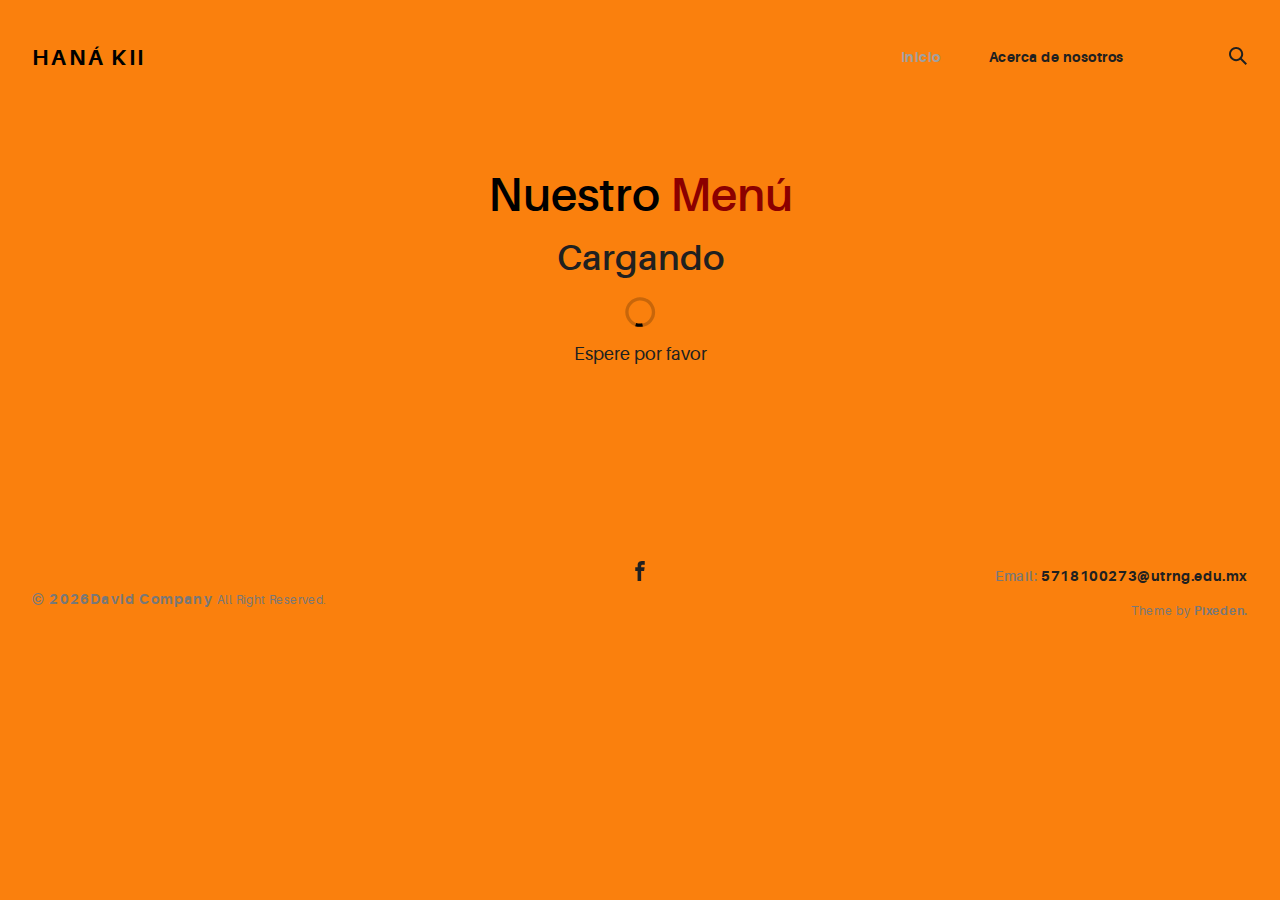
<file: docs/index.html>
<!doctype html>
<html lang="en">
<head>
  <meta charset="utf-8">
  <title>Haná Kii</title>
  
  <meta name="viewport" content="width=device-width, initial-scale=1">

  <link rel="icon" type="image/svg+xml" href="assets/img/favicon.ico">
  <link rel="stylesheet" href="assets/css/aurora-pack.min.css">
  <link rel="stylesheet" href="assets/css/aurora-theme-base.min.css">
  <link rel="stylesheet" href="assets/css/urku.css">

<link rel="stylesheet" href="styles.7f26de79d04d19362d82.css"></head>
<body class="top-fixed ">
  <app-root></app-root>

  <script src="assets/js/svg4everybody.min.js"></script>
  <script>svg4everybody();</script>
 
<script src="runtime-es2015.c5fa8325f89fc516600b.js" type="module"></script><script src="runtime-es5.c5fa8325f89fc516600b.js" nomodule defer></script><script src="polyfills-es5.3e8196928d184a6e5319.js" nomodule defer></script><script src="polyfills-es2015.5b10b8fd823b6392f1fd.js" type="module"></script><script src="main-es2015.a22275b0b8d41f3b7ac4.js" type="module"></script><script src="main-es5.a22275b0b8d41f3b7ac4.js" nomodule defer></script></body>
</html>
</file>
<file: docs/assets/css/urku.css>
@charset "UTF-8";
body {
  margin: 0;
}

.rk-container {
  margin-right: auto;
  margin-left: auto;
  padding-left: .25rem;
  padding-right: .25rem;
}
@media (min-width: 40em) {
  .rk-container {
    max-width: 88.88889em;
    width: 95vw;
  }
  .rk-container--inner {
    max-width: 68.88889em;
    width: 82vw;
  }
}
.rk-container--full {
  max-width: 100%;
  padding-left: 0;
  padding-right: 0;
  width: 100%;
}
@media (min-width: 64em) {
  .rk-container {
    padding-left: 0;
    padding-right: 0;
  }
}

.rk-main {
  z-index: 1;
  position: static;
}
.top-fixed .rk-main {
  padding-top: 8.5rem;
}
@media (min-width: 64em) {
  .rk-main {
    position: relative;
  }
}

.rk-header {
  background-color:  #FA800D;
  z-index: 5;
  height: 150px;
}
.top-fixed .rk-header {
  position: fixed;
}

.rk-topbar {
  -webkit-box-align: start;
  -webkit-align-items: flex-start;
  -ms-flex-align: start;
          align-items: flex-start;
  display: -webkit-box;
  display: -webkit-flex;
  display: -ms-flexbox;
  display:         flex;
  -webkit-flex-wrap: wrap;
      -ms-flex-wrap: wrap;
          flex-wrap: wrap;
  -webkit-box-pack: justify;
  -webkit-justify-content: space-between;
  -ms-flex-pack: justify;
          justify-content: space-between;
  padding-bottom: 3.3rem;
  padding-top: 2.8rem;
}
@media (min-width: 64em) {
  .rk-topbar {
    padding-bottom: 0;
  }
}

.rk-logo {
  -webkit-box-flex: 0;
  -webkit-flex: 0 0 100%;
      -ms-flex: 0 0 100%;
          flex: 0 0 100%;
  font-size: 1.375rem;
  font-weight: 700;
  letter-spacing: 2.25px;
  text-align: center;
  text-transform: uppercase;
  width: 20%;
}
.rk-logo sup {
  font-size: .5625rem;
  position: relative;
  top: -1px;
}
@media (min-width: 64em) {
  .rk-logo {
    -webkit-box-flex: 1;
    -webkit-flex: 1;
        -ms-flex: 1;
            flex: 1;
    text-align: left;
  }
}

.rk-search {
  -webkit-align-self: flex-start;
  -ms-flex-item-align: start;
          align-self: flex-start;
  margin-bottom: 3.4rem;
  margin-left: 7.7rem;
  padding-top: .16rem;
  position: relative;
}
.rk-search label,
.rk-search input {
  display: inline-block;
  vertical-align: middle;
}
.rk-search label {
  cursor: pointer;
  height: 1.875rem;
  left: -1.5rem;
  padding-bottom: .67em;
  padding-top: 0;
  position: absolute;
  top: 0;
  -webkit-transition: color .3s;
          transition: color .3s;
  width: 1.875rem;
  z-index: 20;
}
.rk-search svg {
  height: 100%;
  width: 100%;
}
.rk-search input {
  background-color: transparent;
  border: 0;
  font-size: .875rem;
  opacity: 0;
  outline: 0;
  padding: 0;
  padding-bottom: .3em;
  -webkit-transition: .3s;
          transition: .3s;
  z-index: 10;
  width: 1px;
}
.rk-search input:focus {
  opacity: 1;
  padding-left: .5rem;
  width: 100px;
}
.rk-search input:focus + label {
  color: #a0a0a0;
}

.rk-navmobile {
  position: relative;
}

.rk-mobile-menu {
  display: none;
}
.rk-mobile-menu + label {
  cursor: pointer;
  display: inline-block;
  height: 24px;
  left: 2.5vw;
  position: absolute;
  top: 2.7rem;
  width: 16px;
  z-index: 300;
}
.rk-mobile-menu + label svg {
  height: 4px;
  width: 20px;
  margin: 0;
  display: block;
  margin-bottom: 3px;
  -webkit-transition: .3s;
          transition: .3s;
}
.rk-mobile-menu + label svg:nth-of-type(1) {
  -webkit-transform-origin: center left;
      -ms-transform-origin: center left;
          transform-origin: center left;
}
.rk-mobile-menu + label svg:nth-of-type(3) {
  -webkit-transform-origin: center left;
      -ms-transform-origin: center left;
          transform-origin: center left;
}
@media (min-width: 64em) {
  .rk-mobile-menu + label {
    display: none;
  }
}
.rk-mobile-menu:checked + label,
.rk-mobile-menu + label:hover {
  color: #a0a0a0;
}
.rk-mobile-menu:checked + label svg:nth-of-type(1) {
  -webkit-transform: rotate(45deg);
      -ms-transform: rotate(45deg);
          transform: rotate(45deg);
}
.rk-mobile-menu:checked + label svg:nth-of-type(2) {
  -webkit-transform: translateX(-100%);
      -ms-transform: translateX(-100%);
          transform: translateX(-100%);
  opacity: 0;
}
.rk-mobile-menu:checked + label svg:nth-of-type(3) {
  -webkit-transform: rotate(-45deg);
      -ms-transform: rotate(-45deg);
          transform: rotate(-45deg);
}

.rk-footer {
  margin-top: 10.5rem;
  margin-bottom: 2rem;
}

.rk-footer__text {
 color: #787878;
  font-size: .75rem;
  margin-bottom: .875rem;
}
.rk-footer__text span {
  font-size: .875rem;
}

.rk-footer__copy {
  letter-spacing: .4px;
}
.rk-footer__copy span {
  letter-spacing: 1.2px;
}

.rk-footer__contact {
  display: inline-block;
  letter-spacing: .6px;
}

.rk-footer__by {
  letter-spacing: .7px;
}

.rk-social-btn {
  background: none;
  border: 0;
  display: inline-block;
  height: 20px;
  margin-left: 1rem;
  margin-right: 1rem;
  width: 20px;
}
.rk-social-btn:first-child {
  margin-left: 0;
}
.rk-social-btn:last-child {
  margin-right: 0;
}
.rk-social-btn svg {
  height: 100%;
  width: 100%;
}

.rk-layout-ctrl-cont {
  position: absolute;
  text-align: right;
  top: 2.65rem;
  padding-right: 2.5rem;
}
.top-fixed .rk-layout-ctrl-cont {
  position: fixed;
  z-index: 401;
}
.top-fixed .rk-layout-ctrl-cont:first-of-type {
  top: 2.65rem;
}
@media (min-width: 64em) {
  .rk-layout-ctrl-cont {
    padding-right: 0;
    top: 2.25rem;
  }
  .rk-layout-ctrl-cont:first-of-type {
    top: 0;
  }
  .top-fixed .rk-layout-ctrl-cont {
    top: 10.7625rem;
    z-index: -1;
  }
  .top-fixed .rk-layout-ctrl-cont:first-of-type {
    top: 8.5rem;
  }
}

.rk-layout-ctrl {
  cursor: pointer;
  display: none;
  float: right;
  clear: both;
  height: 28px;
  opacity: 0;
  padding-right: .09rem;
  padding-top: 0;
  -webkit-transition: color .3s;
          transition: color .3s;
  width: 20px;
  z-index: 401;
  position: absolute;
}
.rk-layout-ctrl:hover {
  color: #a0a0a0;
}
.rk-layout-ctrl svg {
  height: 100%;
  width: 100%;
}
@media (min-width: 40em) {
  .rk-layout-ctrl {
    display: inline-block;
  }
}
@media (min-width: 64em) {
  .rk-layout-ctrl {
    opacity: 1;
    position: static;
  }
}

.layout-ctrl-input {
  display: none;
}
.layout-ctrl-input:checked + .rk-layout-ctrl-cont label {
  display: none;
  color: #a0a0a0;
}
@media (min-width: 64em) {
  .layout-ctrl-input:checked + .rk-layout-ctrl-cont label {
    display: block;
  }
}

.rk-layout-ctrl-mobile {
  color: #a0a0a0;
  height: 19px;
  position: absolute;
  right: 40px;
  top: 46px;
  width: 19px;
  z-index: 400;
}
.top-fixed .rk-layout-ctrl-mobile {
  position: fixed;
}
.rk-layout-ctrl-mobile svg {
  -webkit-transition: -webkit-transform 250ms;
          transition:         transform 250ms;
  position: absolute;
  width: 48%;
}
.rk-layout-ctrl-mobile svg:nth-child(1),
.rk-layout-ctrl-mobile svg:nth-child(2) {
  top: 0;
  -webkit-transform-origin: top center;
      -ms-transform-origin: top center;
          transform-origin: top center;
}
.rk-layout-ctrl-mobile svg:nth-child(1),
.rk-layout-ctrl-mobile svg:nth-child(3) {
  left: 0;
}
.rk-layout-ctrl-mobile svg:nth-child(2),
.rk-layout-ctrl-mobile svg:nth-child(4) {
  right: 0;
}
.rk-layout-ctrl-mobile svg:nth-child(3),
.rk-layout-ctrl-mobile svg:nth-child(4) {
  bottom: 0;
  -webkit-transform-origin: bottom center;
      -ms-transform-origin: bottom center;
          transform-origin: bottom center;
}
.rk-layout-ctrl-mobile svg:nth-child(1),
.rk-layout-ctrl-mobile svg:nth-child(4) {
  -webkit-transform: scaleY(1.3);
      -ms-transform: scaleY(1.3);
          transform: scaleY(1.3);
}
.rk-layout-ctrl-mobile svg:nth-child(2),
.rk-layout-ctrl-mobile svg:nth-child(3) {
  -webkit-transform: scaleY(.7);
      -ms-transform: scaleY(.7);
          transform: scaleY(.7);
}
.rk-layout-ctrl-mobile.layout-blog svg:nth-child(1),
.rk-layout-ctrl-mobile.layout-blog svg:nth-child(3) {
  -webkit-transform: scaleX(1.3);
      -ms-transform: scaleX(1.3);
          transform: scaleX(1.3);
  -webkit-transform-origin: left center;
      -ms-transform-origin: left center;
          transform-origin: left center;
}
.rk-layout-ctrl-mobile.layout-blog svg:nth-child(2),
.rk-layout-ctrl-mobile.layout-blog svg:nth-child(4) {
  -webkit-transform: scaleX(1.3);
      -ms-transform: scaleX(1.3);
          transform: scaleX(1.3);
  -webkit-transform-origin: right center;
      -ms-transform-origin: right center;
          transform-origin: right center;
}
#layout-grid:checked ~ .rk-layout-ctrl-mobile svg {
  -webkit-transform: scale(1);
      -ms-transform: scale(1);
          transform: scale(1);
}
@media (max-width: 40em) {
  .rk-layout-ctrl-mobile {
    display: none;
  }
}
@media (min-width: 64em) {
  .rk-layout-ctrl-mobile {
    display: none;
  }
}

.rk-portfolio__items {
  margin-top: -4px;
}
@media (min-width: 40em) {
  .rk-portfolio__items {
    display: -webkit-box;
    display: -webkit-flex;
    display: -ms-flexbox;
    display:         flex;
    -webkit-flex-wrap: wrap;
        -ms-flex-wrap: wrap;
            flex-wrap: wrap;
    margin-left: -4px;
    margin-right: -4px;
  }
}

.rk-item {
  display: block;
  margin: 0;
  margin-bottom: .5rem;
  position: relative;
}
.rk-item.ae-masonry__item {
  display: inline-block;
  margin-bottom: 0;
}
.rk-item img {
  display: block;
  width: 100%;
}
.rk-item:hover .item-meta {
  opacity: 1;
  visibility: visible;
}
.rk-item--flex {
  background-position: center center;
  background-repeat: no-repeat;
  background-size: cover;
  border-color: white;
  border-width: 4px;
  border-style: solid;
  -webkit-box-flex: 1;
  -webkit-flex: 1;
      -ms-flex: 1;
          flex: 1;
  margin-bottom: 0;
  overflow: hidden;
}
.rk-item--flex:after {
  display: none;
}
.rk-item--flex:before {
  content: "";
  display: block;
  padding-top: 100%;
}
.rk-item--flex:hover {
  background-color: #000;
  background-blend-mode: luminosity;
}
@media (min-width: 40em) {
  .rk-item {
    border-width: 4px;
  }
}

.post-img {
  background-position: center center;
  background-repeat: no-repeat;
  background-size: cover;
  display: block;
  position: relative;
}
.post-img:before {
  content: "";
  display: block;
  padding-top: 100%;
}
.post-img:hover {
  background-color: #000;
  background-blend-mode: luminosity;
}
.post-img:hover .item-meta {
  opacity: 1;
  visibility: visible;
}

.item-meta {
  -webkit-box-align: center;
  -webkit-align-items: center;
  -ms-flex-align: center;
          align-items: center;
  background-color: rgba(255, 255, 255, .75);
  bottom: 0;
  color: #202020;
  display: -webkit-box;
  display: -webkit-flex;
  display: -ms-flexbox;
  display:         flex;
  -webkit-box-orient: vertical;
  -webkit-box-direction: normal;
  -webkit-flex-direction: column;
      -ms-flex-direction: column;
          flex-direction: column;
  font-size: .67rem;
  -webkit-box-pack: center;
  -webkit-justify-content: center;
  -ms-flex-pack: center;
          justify-content: center;
  left: 0;
  margin: auto;
  opacity: 0;
  padding: 2%;
  position: absolute;
  right: 0;
  text-align: center;
  -webkit-transition: opacity .5s;
          transition: opacity .5s;
  top: 0;
}
.item-meta h2 {
  font-size: 2.25em;
  font-weight: 700;
}
.item-meta p {
  font-size: 1.5em;
  margin-bottom: 0;
}
@media (min-width: 64em) {
  .item-meta {
    font-size: 1vw;
  }
}
@media (min-width: 94.75em) {
  .item-meta {
    font-size: 1rem;
  }
}

@media (min-width: 40em) {
  .rk-size-12 .item-meta h2,
  .fz-12 .item-meta2 h2 {
    font-size: 2.25em;
  }
  .rk-size-12 .item-meta p,
  .fz-12 .item-meta2 p {
    font-size: 1.5em;
  }
  .rk-size-8 .item-meta h2,
  .fz-8 .item-meta h2 {
    font-size: 2em;
  }
  .rk-size-8 .item-meta p,
  .fz-8 .item-meta p {
    font-size: 1.5em;
  }
  .rk-size-6 .item-meta h2,
  .fz-6 .item-meta h2 {
    font-size: 1.75em;
  }
  .rk-size-6 .item-meta p,
  .fz-6 .item-meta p {
    font-size: 1.3125em;
  }
  .rk-size-4 .item-meta h2,
  .fz-4 .item-meta h2 {
    font-size: 1.5em;
  }
  .rk-size-4 .item-meta p,
  .fz-4 .item-meta p {
    font-size: 1.125em;
  }
  .rk-size-3 .item-meta h2,
  .fz-3 .item-meta h2 {
    font-size: 1.3125em;
  }
  .rk-size-3 .item-meta p,
  .fz-3 .item-meta p {
    font-size: 1.125em;
  }
  #layout-grid:checked ~ .rk-portfolio .rk-tosize-12 .item-meta h2 {
    font-size: 2.25em;
  }
  #layout-grid:checked ~ .rk-portfolio .rk-tosize-12 .item-meta p {
    font-size: 1.5em;
  }
  #layout-grid:checked ~ .rk-portfolio .rk-tosize-6 .item-meta h2 {
    font-size: 1.75em;
  }
  #layout-grid:checked ~ .rk-portfolio .rk-tosize-6 .item-meta p {
    font-size: 1.3125em;
  }
  #layout-grid:checked ~ .rk-portfolio .rk-tosize-4 .item-meta h2,
  #layout-grid:checked ~ .rk-portfolio .rk-tosize-8 .rk-tosize-6 .item-meta h2 {
    font-size: 1.5em;
  }
  #layout-grid:checked ~ .rk-portfolio .rk-tosize-4 .item-meta p,
  #layout-grid:checked ~ .rk-portfolio .rk-tosize-8 .rk-tosize-6 .item-meta p {
    font-size: 1.125em;
  }
  #layout-grid:checked ~ .rk-portfolio .rk-tosize-3 .item-meta h2,
  #layout-grid:checked ~ .rk-portfolio .rk-tosize-6 .rk-tosize-6 .item-meta h2 {
    font-size: 1.3125em;
  }
  #layout-grid:checked ~ .rk-portfolio .rk-tosize-3 .item-meta p,
  #layout-grid:checked ~ .rk-portfolio .rk-tosize-6 .rk-tosize-6 .item-meta p {
    font-size: 1.125em;
  }
}

.ae-masonry .item-meta h2 {
  font-size: 2.25em;
}

.ae-masonry .item-meta p {
  font-size: 1.5em;
}

@media (min-width: 40em) {
  .rk-portfolio .ae-masonry-sm-2 .item-meta h2,
  .rk-portfolio .ae-grid__item[class*="item-sm"]:nth-child(1):nth-last-child(2) h2,
  .rk-portfolio .ae-grid__item[class*="item-sm"]:nth-child(1):nth-last-child(2) ~ .ae-grid__item[class*="item-sm"] h2 {
    font-size: 1.75em;
  }
  .rk-portfolio .ae-masonry-sm-2 .item-meta p,
  .rk-portfolio .ae-grid__item[class*="item-sm"]:nth-child(1):nth-last-child(2) p,
  .rk-portfolio .ae-grid__item[class*="item-sm"]:nth-child(1):nth-last-child(2) ~ .ae-grid__item[class*="item-sm"] p {
    font-size: 1.3125em;
  }
  .rk-portfolio .ae-masonry-sm-3 .item-meta h2,
  .rk-portfolio .ae-grid__item[class*="item-sm"]:nth-child(1):nth-last-child(3) h2,
  .rk-portfolio .ae-grid__item[class*="item-sm"]:nth-child(1):nth-last-child(3) ~ .ae-grid__item[class*="item-sm"] h2 {
    font-size: 1.5em;
  }
  .rk-portfolio .ae-masonry-sm-3 .item-meta p,
  .rk-portfolio .ae-grid__item[class*="item-sm"]:nth-child(1):nth-last-child(3) p,
  .rk-portfolio .ae-grid__item[class*="item-sm"]:nth-child(1):nth-last-child(3) ~ .ae-grid__item[class*="item-sm"] p {
    font-size: 1.125em;
  }
  .rk-portfolio .ae-masonry-sm-4 .item-meta h2,
  .rk-portfolio .ae-grid__item[class*="item-sm"]:nth-child(1):nth-last-child(4) h2,
  .rk-portfolio .ae-grid__item[class*="item-sm"]:nth-child(1):nth-last-child(4) ~ .ae-grid__item[class*="item-sm"] h2 {
    font-size: 1.3125em;
  }
  .rk-portfolio .ae-masonry-sm-4 .item-meta p,
  .rk-portfolio .ae-grid__item[class*="item-sm"]:nth-child(1):nth-last-child(4) p,
  .rk-portfolio .ae-grid__item[class*="item-sm"]:nth-child(1):nth-last-child(4) ~ .ae-grid__item[class*="item-sm"] p {
    font-size: 1.125em;
  }
}

@media (min-width: 52em) {
  .rk-portfolio .ae-masonry-md-2 .item-meta h2,
  .rk-portfolio .ae-grid__item[class*="item-md"]:nth-child(1):nth-last-child(2) h2,
  .rk-portfolio .ae-grid__item[class*="item-md"]:nth-child(1):nth-last-child(2) ~ .ae-grid__item[class*="item-md"] h2 {
    font-size: 1.75em;
  }
  .rk-portfolio .ae-masonry-md-2 .item-meta p,
  .rk-portfolio .ae-grid__item[class*="item-md"]:nth-child(1):nth-last-child(2) p,
  .rk-portfolio .ae-grid__item[class*="item-md"]:nth-child(1):nth-last-child(2) ~ .ae-grid__item[class*="item-md"] p {
    font-size: 1.3125em;
  }
  .rk-portfolio .ae-masonry-md-3 .item-meta h2,
  .rk-portfolio .ae-grid__item[class*="item-md"]:nth-child(1):nth-last-child(3) h2,
  .rk-portfolio .ae-grid__item[class*="item-md"]:nth-child(1):nth-last-child(3) ~ .ae-grid__item[class*="item-md"] h2 {
    font-size: 1.5em;
  }
  .rk-portfolio .ae-masonry-md-3 .item-meta p,
  .rk-portfolio .ae-grid__item[class*="item-md"]:nth-child(1):nth-last-child(3) p,
  .rk-portfolio .ae-grid__item[class*="item-md"]:nth-child(1):nth-last-child(3) ~ .ae-grid__item[class*="item-md"] p {
    font-size: 1.125em;
  }
  .rk-portfolio .ae-masonry-md-4 .item-meta h2,
  .rk-portfolio .ae-grid__item[class*="item-md"]:nth-child(1):nth-last-child(4) h2,
  .rk-portfolio .ae-grid__item[class*="item-md"]:nth-child(1):nth-last-child(4) ~ .ae-grid__item[class*="item-md"] h2 {
    font-size: 1.3125em;
  }
  .rk-portfolio .ae-masonry-md-4 .item-meta p,
  .rk-portfolio .ae-grid__item[class*="item-md"]:nth-child(1):nth-last-child(4) p,
  .rk-portfolio .ae-grid__item[class*="item-md"]:nth-child(1):nth-last-child(4) ~ .ae-grid__item[class*="item-md"] p {
    font-size: 1.125em;
  }
}

@media (min-width: 64em) {
  .rk-portfolio .ae-masonry-lg-2 .item-meta h2,
  .rk-portfolio .ae-grid__item[class*="item-lg"]:nth-child(1):nth-last-child(2) h2,
  .rk-portfolio .ae-grid__item[class*="item-lg"]:nth-child(1):nth-last-child(2) ~ .ae-grid__item[class*="item-lg"] h2 {
    font-size: 1.75em;
  }
  .rk-portfolio .ae-masonry-lg-2 .item-meta p,
  .rk-portfolio .ae-grid__item[class*="item-lg"]:nth-child(1):nth-last-child(2) p,
  .rk-portfolio .ae-grid__item[class*="item-lg"]:nth-child(1):nth-last-child(2) ~ .ae-grid__item[class*="item-lg"] p {
    font-size: 1.3125em;
  }
  .rk-portfolio .ae-masonry-lg-3 .item-meta h2,
  .rk-portfolio .ae-grid__item[class*="item-lg"]:nth-child(1):nth-last-child(3) h2,
  .rk-portfolio .ae-grid__item[class*="item-lg"]:nth-child(1):nth-last-child(3) ~ .ae-grid__item[class*="item-lg"] h2 {
    font-size: 1.5em;
  }
  .rk-portfolio .ae-masonry-lg-3 .item-meta p,
  .rk-portfolio .ae-grid__item[class*="item-lg"]:nth-child(1):nth-last-child(3) p,
  .rk-portfolio .ae-grid__item[class*="item-lg"]:nth-child(1):nth-last-child(3) ~ .ae-grid__item[class*="item-lg"] p {
    font-size: 1.125em;
  }
  .rk-portfolio .ae-masonry-lg-4 .item-meta h2,
  .rk-portfolio .ae-grid__item[class*="item-lg"]:nth-child(1):nth-last-child(4) h2,
  .rk-portfolio .ae-grid__item[class*="item-lg"]:nth-child(1):nth-last-child(4) ~ .ae-grid__item[class*="item-lg"] h2 {
    font-size: 1.3125em;
  }
  .rk-portfolio .ae-masonry-lg-4 .item-meta p,
  .rk-portfolio .ae-grid__item[class*="item-lg"]:nth-child(1):nth-last-child(4) p,
  .rk-portfolio .ae-grid__item[class*="item-lg"]:nth-child(1):nth-last-child(4) ~ .ae-grid__item[class*="item-lg"] p {
    font-size: 1.125em;
  }
}

@media (min-width: 75em) {
  .rk-portfolio .ae-masonry-xl-2 .item-meta h2,
  .rk-portfolio .ae-grid__item[class*="item-xl"]:nth-child(1):nth-last-child(2) h2,
  .rk-portfolio .ae-grid__item[class*="item-xl"]:nth-child(1):nth-last-child(2) ~ .ae-grid__item[class*="item-xl"] h2 {
    font-size: 1.75em;
  }
  .rk-portfolio .ae-masonry-xl-2 .item-meta p,
  .rk-portfolio .ae-grid__item[class*="item-xl"]:nth-child(1):nth-last-child(2) p,
  .rk-portfolio .ae-grid__item[class*="item-xl"]:nth-child(1):nth-last-child(2) ~ .ae-grid__item[class*="item-xl"] p {
    font-size: 1.3125em;
  }
  .rk-portfolio .ae-masonry-xl-3 .item-meta h2,
  .rk-portfolio .ae-grid__item[class*="item-xl"]:nth-child(1):nth-last-child(3) h2,
  .rk-portfolio .ae-grid__item[class*="item-xl"]:nth-child(1):nth-last-child(3) ~ .ae-grid__item[class*="item-xl"] h2 {
    font-size: 1.5em;
  }
  .rk-portfolio .ae-masonry-xl-3 .item-meta p,
  .rk-portfolio .ae-grid__item[class*="item-xl"]:nth-child(1):nth-last-child(3) p,
  .rk-portfolio .ae-grid__item[class*="item-xl"]:nth-child(1):nth-last-child(3) ~ .ae-grid__item[class*="item-xl"] p {
    font-size: 1.125em;
  }
  .rk-portfolio .ae-masonry-xl-4 .item-meta h2,
  .rk-portfolio .ae-grid__item[class*="item-xl"]:nth-child(1):nth-last-child(4) h2,
  .rk-portfolio .ae-grid__item[class*="item-xl"]:nth-child(1):nth-last-child(4) ~ .ae-grid__item[class*="item-xl"] h2 {
    font-size: 1.3125em;
  }
  .rk-portfolio .ae-masonry-xl-4 .item-meta p,
  .rk-portfolio .ae-grid__item[class*="item-xl"]:nth-child(1):nth-last-child(4) p,
  .rk-portfolio .ae-grid__item[class*="item-xl"]:nth-child(1):nth-last-child(4) ~ .ae-grid__item[class*="item-xl"] p {
    font-size: 1.125em;
  }
}

@media (min-width: 40em) {
  .rk-size-1 {
    -webkit-box-flex: 0;
    -webkit-flex-grow: 0;
    -ms-flex-positive: 0;
            flex-grow: 0;
    -webkit-flex-shrink: 0;
    -ms-flex-negative: 0;
            flex-shrink: 0;
    -webkit-flex-basis: auto;
    -ms-flex-preferred-size: auto;
            flex-basis: auto;
    width: 8.33333%;
  }
  .rk-size-2 {
    -webkit-box-flex: 0;
    -webkit-flex-grow: 0;
    -ms-flex-positive: 0;
            flex-grow: 0;
    -webkit-flex-shrink: 0;
    -ms-flex-negative: 0;
            flex-shrink: 0;
    -webkit-flex-basis: auto;
    -ms-flex-preferred-size: auto;
            flex-basis: auto;
    width: 16.66667%;
  }
  .rk-size-3 {
    -webkit-box-flex: 0;
    -webkit-flex-grow: 0;
    -ms-flex-positive: 0;
            flex-grow: 0;
    -webkit-flex-shrink: 0;
    -ms-flex-negative: 0;
            flex-shrink: 0;
    -webkit-flex-basis: auto;
    -ms-flex-preferred-size: auto;
            flex-basis: auto;
    width: 25%;
  }
  .rk-size-4 {
    -webkit-box-flex: 0;
    -webkit-flex-grow: 0;
    -ms-flex-positive: 0;
            flex-grow: 0;
    -webkit-flex-shrink: 0;
    -ms-flex-negative: 0;
            flex-shrink: 0;
    -webkit-flex-basis: auto;
    -ms-flex-preferred-size: auto;
            flex-basis: auto;
    width: 33.33333%;
  }
  .rk-size-5 {
    -webkit-box-flex: 0;
    -webkit-flex-grow: 0;
    -ms-flex-positive: 0;
            flex-grow: 0;
    -webkit-flex-shrink: 0;
    -ms-flex-negative: 0;
            flex-shrink: 0;
    -webkit-flex-basis: auto;
    -ms-flex-preferred-size: auto;
            flex-basis: auto;
    width: 41.66667%;
  }
  .rk-size-6 {
    -webkit-box-flex: 0;
    -webkit-flex-grow: 0;
    -ms-flex-positive: 0;
            flex-grow: 0;
    -webkit-flex-shrink: 0;
    -ms-flex-negative: 0;
            flex-shrink: 0;
    -webkit-flex-basis: auto;
    -ms-flex-preferred-size: auto;
            flex-basis: auto;
    width: 50%;
  }
  .rk-size-7 {
    -webkit-box-flex: 0;
    -webkit-flex-grow: 0;
    -ms-flex-positive: 0;
            flex-grow: 0;
    -webkit-flex-shrink: 0;
    -ms-flex-negative: 0;
            flex-shrink: 0;
    -webkit-flex-basis: auto;
    -ms-flex-preferred-size: auto;
            flex-basis: auto;
    width: 58.33333%;
  }
  .rk-size-8 {
    -webkit-box-flex: 0;
    -webkit-flex-grow: 0;
    -ms-flex-positive: 0;
            flex-grow: 0;
    -webkit-flex-shrink: 0;
    -ms-flex-negative: 0;
            flex-shrink: 0;
    -webkit-flex-basis: auto;
    -ms-flex-preferred-size: auto;
            flex-basis: auto;
    width: 66.66667%;
  }
  .rk-size-9 {
    -webkit-box-flex: 0;
    -webkit-flex-grow: 0;
    -ms-flex-positive: 0;
            flex-grow: 0;
    -webkit-flex-shrink: 0;
    -ms-flex-negative: 0;
            flex-shrink: 0;
    -webkit-flex-basis: auto;
    -ms-flex-preferred-size: auto;
            flex-basis: auto;
    width: 75%;
  }
  .rk-size-10 {
    -webkit-box-flex: 0;
    -webkit-flex-grow: 0;
    -ms-flex-positive: 0;
            flex-grow: 0;
    -webkit-flex-shrink: 0;
    -ms-flex-negative: 0;
            flex-shrink: 0;
    -webkit-flex-basis: auto;
    -ms-flex-preferred-size: auto;
            flex-basis: auto;
    width: 83.33333%;
  }
  .rk-size-11 {
    -webkit-box-flex: 0;
    -webkit-flex-grow: 0;
    -ms-flex-positive: 0;
            flex-grow: 0;
    -webkit-flex-shrink: 0;
    -ms-flex-negative: 0;
            flex-shrink: 0;
    -webkit-flex-basis: auto;
    -ms-flex-preferred-size: auto;
            flex-basis: auto;
    width: 91.66667%;
  }
  .rk-size-12 {
    -webkit-box-flex: 0;
    -webkit-flex-grow: 0;
    -ms-flex-positive: 0;
            flex-grow: 0;
    -webkit-flex-shrink: 0;
    -ms-flex-negative: 0;
            flex-shrink: 0;
    -webkit-flex-basis: auto;
    -ms-flex-preferred-size: auto;
            flex-basis: auto;
    width: 100%;
  }
}

#layout-grid:checked ~ .rk-portfolio .rk-tosize-1 {
  -webkit-box-flex: 0;
  -webkit-flex-grow: 0;
  -ms-flex-positive: 0;
          flex-grow: 0;
  -webkit-flex-shrink: 0;
  -ms-flex-negative: 0;
          flex-shrink: 0;
  -webkit-flex-basis: auto;
  -ms-flex-preferred-size: auto;
          flex-basis: auto;
  width: 8.33333%;
}

#layout-grid:checked ~ .rk-portfolio .rk-tosize-2 {
  -webkit-box-flex: 0;
  -webkit-flex-grow: 0;
  -ms-flex-positive: 0;
          flex-grow: 0;
  -webkit-flex-shrink: 0;
  -ms-flex-negative: 0;
          flex-shrink: 0;
  -webkit-flex-basis: auto;
  -ms-flex-preferred-size: auto;
          flex-basis: auto;
  width: 16.66667%;
}

#layout-grid:checked ~ .rk-portfolio .rk-tosize-3 {
  -webkit-box-flex: 0;
  -webkit-flex-grow: 0;
  -ms-flex-positive: 0;
          flex-grow: 0;
  -webkit-flex-shrink: 0;
  -ms-flex-negative: 0;
          flex-shrink: 0;
  -webkit-flex-basis: auto;
  -ms-flex-preferred-size: auto;
          flex-basis: auto;
  width: 25%;
}

#layout-grid:checked ~ .rk-portfolio .rk-tosize-4 {
  -webkit-box-flex: 0;
  -webkit-flex-grow: 0;
  -ms-flex-positive: 0;
          flex-grow: 0;
  -webkit-flex-shrink: 0;
  -ms-flex-negative: 0;
          flex-shrink: 0;
  -webkit-flex-basis: auto;
  -ms-flex-preferred-size: auto;
          flex-basis: auto;
  width: 33.33333%;
}

#layout-grid:checked ~ .rk-portfolio .rk-tosize-5 {
  -webkit-box-flex: 0;
  -webkit-flex-grow: 0;
  -ms-flex-positive: 0;
          flex-grow: 0;
  -webkit-flex-shrink: 0;
  -ms-flex-negative: 0;
          flex-shrink: 0;
  -webkit-flex-basis: auto;
  -ms-flex-preferred-size: auto;
          flex-basis: auto;
  width: 41.66667%;
}

#layout-grid:checked ~ .rk-portfolio .rk-tosize-6 {
  -webkit-box-flex: 0;
  -webkit-flex-grow: 0;
  -ms-flex-positive: 0;
          flex-grow: 0;
  -webkit-flex-shrink: 0;
  -ms-flex-negative: 0;
          flex-shrink: 0;
  -webkit-flex-basis: auto;
  -ms-flex-preferred-size: auto;
          flex-basis: auto;
  width: 50%;
}

#layout-grid:checked ~ .rk-portfolio .rk-tosize-7 {
  -webkit-box-flex: 0;
  -webkit-flex-grow: 0;
  -ms-flex-positive: 0;
          flex-grow: 0;
  -webkit-flex-shrink: 0;
  -ms-flex-negative: 0;
          flex-shrink: 0;
  -webkit-flex-basis: auto;
  -ms-flex-preferred-size: auto;
          flex-basis: auto;
  width: 58.33333%;
}

#layout-grid:checked ~ .rk-portfolio .rk-tosize-8 {
  -webkit-box-flex: 0;
  -webkit-flex-grow: 0;
  -ms-flex-positive: 0;
          flex-grow: 0;
  -webkit-flex-shrink: 0;
  -ms-flex-negative: 0;
          flex-shrink: 0;
  -webkit-flex-basis: auto;
  -ms-flex-preferred-size: auto;
          flex-basis: auto;
  width: 66.66667%;
}

#layout-grid:checked ~ .rk-portfolio .rk-tosize-9 {
  -webkit-box-flex: 0;
  -webkit-flex-grow: 0;
  -ms-flex-positive: 0;
          flex-grow: 0;
  -webkit-flex-shrink: 0;
  -ms-flex-negative: 0;
          flex-shrink: 0;
  -webkit-flex-basis: auto;
  -ms-flex-preferred-size: auto;
          flex-basis: auto;
  width: 75%;
}

#layout-grid:checked ~ .rk-portfolio .rk-tosize-10 {
  -webkit-box-flex: 0;
  -webkit-flex-grow: 0;
  -ms-flex-positive: 0;
          flex-grow: 0;
  -webkit-flex-shrink: 0;
  -ms-flex-negative: 0;
          flex-shrink: 0;
  -webkit-flex-basis: auto;
  -ms-flex-preferred-size: auto;
          flex-basis: auto;
  width: 83.33333%;
}

#layout-grid:checked ~ .rk-portfolio .rk-tosize-11 {
  -webkit-box-flex: 0;
  -webkit-flex-grow: 0;
  -ms-flex-positive: 0;
          flex-grow: 0;
  -webkit-flex-shrink: 0;
  -ms-flex-negative: 0;
          flex-shrink: 0;
  -webkit-flex-basis: auto;
  -ms-flex-preferred-size: auto;
          flex-basis: auto;
  width: 91.66667%;
}

#layout-grid:checked ~ .rk-portfolio .rk-tosize-12 {
  -webkit-box-flex: 0;
  -webkit-flex-grow: 0;
  -ms-flex-positive: 0;
          flex-grow: 0;
  -webkit-flex-shrink: 0;
  -ms-flex-negative: 0;
          flex-shrink: 0;
  -webkit-flex-basis: auto;
  -ms-flex-preferred-size: auto;
          flex-basis: auto;
  width: 100%;
}

#layout-grid:checked ~ .rk-portfolio .rk-tosize-auto {
  -webkit-box-flex: 1;
  -webkit-flex: 1;
      -ms-flex: 1;
          flex: 1;
}

@media (min-width: 40em) {
  .rk-landscape:before {
    padding-top: 66.93548%;
  }
  .rk-landscape-alt:before {
    padding-top: 56.45161%;
  }
  .rk-portrait:before {
    padding-top: 134.74026%;
  }
  .rk-square:before {
    padding-top: 100%;
  }
}

#layout-grid:checked ~ .rk-portfolio .rk-tolandscape:before,
#layout-grid:checked ~ .rk-blog .rk-tolandscape:before,
.rk-blog--columns .rk-tolandscape:before {
  padding-top: 66.93548%;
}

#layout-grid:checked ~ .rk-portfolio .rk-tolandscape-alt:before,
#layout-grid:checked ~ .rk-blog .rk-tolandscape-alt:before,
.rk-blog--columns .rk-tolandscape-alt:before {
  padding-top: 56.45161%;
}

#layout-grid:checked ~ .rk-portfolio .rk-toportrait:before,
#layout-grid:checked ~ .rk-blog .rk-toportrait:before,
.rk-blog--columns .rk-toportrait:before {
  padding-top: 134.74026%;
}

#layout-grid:checked ~ .rk-portfolio .rk-tosquare:before,
#layout-grid:checked ~ .rk-blog .rk-tosquare:before,
.rk-blog--columns .rk-tosquare:before {
  padding-top: 100%;
}

.item-1 {
  background-image: url("../img/project-1.jpg");
}
@media (min-width: 40em) {
  #layout-grid:checked ~ .rk-portfolio .item-1 {
    background-position: center left;
  }
}

.item-2 {
  background-image: url("../img/project-2.jpg");
}

.item-3 {
  background-image: url("../img/project-3.jpg");
}

.item-4 {
  background-image: url("../img/project-4.jpg");
}

.item-5 {
  background-image: url("../img/project-5.jpg");
}
@media (min-width: 40em) {
  #layout-grid:checked ~ .rk-portfolio .item-5 {
    background-position: center left;
  }
}

.item-6 {
  background-image: url("../img/project-6.jpg");
}
@media (min-width: 40em) {
  #layout-grid:checked ~ .rk-portfolio .item-6 {
    background-position: top center;
  }
}

.item-7 {
  background-image: url("../img/project-7.jpg");
}

.item-8 {
  background-image: url("../img/project-8.jpg");
}

.item-9 {
  background-image: url("../img/project-9.jpg");
}

.item-10 {
  background-image: url("../img/project-10.jpg");
}

.item-11 {
  background-image: url("../img/project-11.jpg");
}

.item-12 {
  background-image: url("../img/project-12.jpg");
}

.item-13 {
  background-image: url("../img/project-13.jpg");
}
@media (min-width: 40em) {
  #layout-grid:checked ~ .rk-portfolio .item-13 {
    background-position: top right;
  }
  #layout-grid:checked ~ .rk-portfolio .item-13 {
    background-size: 142%;
  }
}

.item-14 {
  background-image: url("../img/project-14.jpg");
}

.item-15 {
  background-image: url("../img/project-15.jpg");
}

@media (min-width: 40em) {
  #layout-grid:checked ~ .rk-portfolio .rk-items-cont {
    display: -webkit-box;
    display: -webkit-flex;
    display: -ms-flexbox;
    display:         flex;
  }
}

.rk-portfolio-cover {
  background-position: center center;
  background-size: cover;
  display: -webkit-box;
  display: -webkit-flex;
  display: -ms-flexbox;
  display:         flex;
  -webkit-box-pack: center;
  -webkit-justify-content: center;
  -ms-flex-pack: center;
          justify-content: center;
  -webkit-box-align: end;
  -webkit-align-items: flex-end;
  -ms-flex-align: end;
          align-items: flex-end;
  height: 100vh;
  padding-bottom: 1.5rem;
  width: 100%;
}
@media (min-width: 40em) {
  .rk-portfolio-cover {
    padding-bottom: 2.5rem;
  }
}

.rk-portfolio--inner img {
  width: 100%;
}

.rk-portfolio-title {
  letter-spacing: .0359em;
}

.rk-portfolio-category {
  letter-spacing: .021em;
}

.rk-portfolio-inner-client span {
  letter-spacing: .05em;
}

.rk-portfolio-inner-website {
  letter-spacing: .05em;
}

.rk-portfolio-inner-date {
  letter-spacing: .02em;
}

.rk-portfolio-info {
  margin-top: 4.9rem;
}

.rk-portfolio-inner-title {
  margin-top: .2em;
}

.rk-portfolio-details p {
  margin-bottom: .4rem;
}

.item-inside__meta {
  text-align: center;
}
.item-inside__meta--contrast:before {
  background-color: rgba(255, 255, 255, .3);
  content: "";
  height: 100%;
  left: 0;
  position: absolute;
  top: 0;
  width: 100%;
  z-index: 1;
}
.item-inside__meta .rk-portfolio-title,
.item-inside__meta .rk-portfolio-category {
  position: relative;
  z-index: 2;
}

.inner-box-1 {
  margin-top: 3.4rem;
}

.inner-box-3 {
  margin-top: 6.6rem;
}

.inner-box-4 {
  margin-top: 6rem;
}

.item-inside-1 {
  /*background-image: url("../img/project-1.jpg");*/
  background-position: 50% 100%;
  background-size: 350%;
}
@media only screen and (-webkit-min-device-pixel-ratio: 1.5), only screen and (min--moz-device-pixel-ratio: 1.5), only screen and (-o-min-device-pixel-ratio: 3/2), only screen and (min-device-pixel-ratio: 1.5) {
  .item-inside-1 {
  }
}
@media (min-width: 40em) {
  .item-inside-1 {
    background-size: 150%;
  }
}

.post-inside-1 {
}

#layout-grid:checked ~ .rk-portfolio,
#layout-grid:checked ~ .rk-blog {
  -webkit-animation: op2 .5s;
          animation: op2 .5s;
}

#layout-base:checked ~ .rk-portfolio,
#layout-base:checked ~ .rk-blog {
  -webkit-animation: op .5s;
          animation: op .5s;
}

@-webkit-keyframes op {
  0% {
    opacity: 0;
  }
  100% {
    opacity: 1;
  }
}

@keyframes op {
  0% {
    opacity: 0;
  }
  100% {
    opacity: 1;
  }
}

@-webkit-keyframes op2 {
  0% {
    opacity: 0;
  }
  100% {
    opacity: 1;
  }
}

@keyframes op2 {
  0% {
    opacity: 0;
  }
  100% {
    opacity: 1;
  }
}

.rk-blog {
  padding-top: .25rem;
}

.rk-blog__items {
  margin-bottom: 2.7rem;
}
@media (min-width: 40em) {
  .rk-blog__items {
    -webkit-column-count: 1;
       -moz-column-count: 1;
            column-count: 1;
    -webkit-column-gap: .5rem;
       -moz-column-gap: .5rem;
            column-gap: .5rem;
  }
}

.rk-blog__item {
  display: inline-block;
  margin: 0 0 10.6rem;
  width: 100%;
}

@media (min-width: 40em) {
  #layout-grid:checked ~ .rk-blog .rk-blog__items,
  .rk-blog--columns .rk-blog__items {
    -webkit-column-count: 2;
       -moz-column-count: 2;
            column-count: 2;
    margin-bottom: 6.2rem;
  }
}

@media (min-width: 75em) {
  #layout-grid:checked ~ .rk-blog .rk-blog__items,
  .rk-blog--columns .rk-blog__items {
    -webkit-column-count: 3;
       -moz-column-count: 3;
            column-count: 3;
  }
}

.blog-info,
.blog-meta {
  margin: 0 auto;
  text-align: center;
  width: 78.5%;
}

.blog-info {
  margin-top: 4rem;
}

.blog-info__title {
  letter-spacing: .04em;
}

.blog-info__author {
  letter-spacing: .02em;
  margin-top: 1em;
}

.blog-info__excerpt {
  margin-top: 3.9rem;
  letter-spacing: .05em;
  line-height: 1.8125;
  text-align: left;
}
.blog-info__excerpt:not(:empty):after {
  content: " […]";
}

.blog-meta {
  -webkit-box-align: baseline;
  -webkit-align-items: baseline;
  -ms-flex-align: baseline;
          align-items: baseline;
  display: -webkit-box;
  display: -webkit-flex;
  display: -ms-flexbox;
  display:         flex;
  -webkit-flex-wrap: wrap;
      -ms-flex-wrap: wrap;
          flex-wrap: wrap;
  -webkit-box-pack: justify;
  -webkit-justify-content: space-between;
  -ms-flex-pack: justify;
          justify-content: space-between;
  margin-top: 3.5rem;
}

.blog-meta__comments {
  letter-spacing: .06em;
}

.blog-meta__date {
  color: #787878;
  letter-spacing: .05em;
}

#layout-grid:checked ~ .rk-blog .blog-info,
.rk-blog--columns .blog-info {
  margin-top: 3.5rem;
}

#layout-grid:checked ~ .rk-blog .blog-info__title,
.rk-blog--columns .blog-info__title {
  font-size: 1.3125rem;
}

#layout-grid:checked ~ .rk-blog .blog-info__author,
.rk-blog--columns .blog-info__author {
  font-size: 1rem;
  margin-top: 0;
}

#layout-grid:checked ~ .rk-blog .blog-info__excerpt,
.rk-blog--columns .blog-info__excerpt {
  font-size: 1rem;
  margin-top: 1.9rem;
  line-height: 1.625;
}
#layout-grid:checked ~ .rk-blog .blog-info__excerpt span,
.rk-blog--columns .blog-info__excerpt span {
  display: none;
}

#layout-grid:checked ~ .rk-blog .blog-meta,
.rk-blog--columns .blog-meta {
  margin-top: 2rem;
}

#layout-grid:checked ~ .rk-blog .blog-meta__read-more,
.rk-blog--columns .blog-meta__read-more {
  display: none;
}

#layout-grid:checked ~ .rk-blog .blog-meta__comments,
.rk-blog--columns .blog-meta__comments {
  font-size: 1rem;
}

#layout-grid:checked ~ .rk-blog .blog-meta__date,
.rk-blog--columns .blog-meta__date {
  font-size: .875rem;
}

#layout-grid:checked ~ .rk-blog .rk-blog__item,
.rk-blog--columns .rk-blog__item {
  margin-bottom: 7.3rem;
}

.post-1 {
  background-image: url("../img/post-1.jpg");
}
@media (min-width: 40em) {
  #layout-grid:checked ~ .rk-blog .post-1 {
    background-position: center right;
  }
}

.post-2 {
  background-image: url("../img/post-2.jpg");
}

.post-3 {
  background-image: url("../img/post-3.jpg");
  background-size: 160%;
}
@media (min-width: 40em) {
  #layout-grid:checked ~ .rk-blog .post-3 {
    background-position: bottom left;
  }
  #layout-grid:checked ~ .rk-blog .post-3 {
    background-size: 200%;
  }
}

.post-4 {
  background-image: url("../img/post-4.jpg");
}

.post-5 {
  background-image: url("../img/post-5.jpg");
}
@media (min-width: 40em) {
  #layout-grid:checked ~ .rk-blog .post-5 {
    background-position: center left;
  }
}

.post-6 {
  background-image: url("../img/post-6.jpg");
}
@media (min-width: 40em) {
  #layout-grid:checked ~ .rk-blog .post-6 {
    background-position: center right;
  }
}

.post-7 {
  background-image: url("../img/post-7.jpg");
}
@media (min-width: 40em) {
  #layout-grid:checked ~ .rk-blog .post-7 {
    background-position: center left;
  }
}

.post-8 {
  background-image: url("../img/post-8.jpg");
}

.post-9 {
  background-image: url("../img/post-9.jpg");
}
@media (min-width: 40em) {
  #layout-grid:checked ~ .rk-blog .post-9 {
    background-position: 25% 50%;
  }
}

.post-1 {
  background-image: url("../img/post-1.jpg");
}
@media (min-width: 40em) {
  .rk-blog--columns .post-1 {
    background-position: center right;
  }
}

.post-2 {
  background-image: url("../img/post-2.jpg");
}

.post-3 {
  background-image: url("../img/post-3.jpg");
  background-size: 160%;
}
@media (min-width: 40em) {
  .rk-blog--columns .post-3 {
    background-position: bottom left;
  }
  .rk-blog--columns .post-3 {
    background-size: 200%;
  }
}

.post-4 {
  background-image: url("../img/post-4.jpg");
}

.post-5 {
  background-image: url("../img/post-5.jpg");
}
@media (min-width: 40em) {
  .rk-blog--columns .post-5 {
    background-position: center left;
  }
}

.post-6 {
  background-image: url("../img/post-6.jpg");
}
@media (min-width: 40em) {
  .rk-blog--columns .post-6 {
    background-position: center right;
  }
}

.post-7 {
  background-image: url("../img/post-7.jpg");
}
@media (min-width: 40em) {
  .rk-blog--columns .post-7 {
    background-position: center left;
  }
}

.post-8 {
  background-image: url("../img/post-8.jpg");
}

.post-9 {
  background-image: url("../img/post-9.jpg");
}
@media (min-width: 40em) {
  .rk-blog--columns .post-9 {
    background-position: 25% 50%;
  }
}

.arrow-button {
  display: -webkit-box;
  display: -webkit-flex;
  display: -ms-flexbox;
  display:         flex;
  background: none;
  border: 0;
  cursor: pointer;
  font-size: inherit;
  font-weight: 700;
  letter-spacing: .02em;
  -webkit-box-align: center;
  -webkit-align-items: center;
  -ms-flex-align: center;
          align-items: center;
}
.arrow-button svg,
.arrow-button .arrow-cont-rev,
.arrow-button .arrow-cont {
  height: 2em;
  -webkit-transition: -webkit-transform .3s;
          transition:         transform .3s;
  width: 2em;
}
.arrow-button .arrow-cont-rev
.arrow-cont {
  -webkit-align-self: center;
  -ms-flex-item-align: center;
          align-self: center;
  vertical-align: super;
}
.arrow-button .arrow-cont {
  margin-left: 2em;
}
.arrow-button .arrow-cont svg {
  margin-left: 0;
}
.arrow-button .arrow-cont-rev {
  margin-right: 2em;
}
.arrow-button .arrow-cont-rev svg {
  margin-left: 0;
}
.arrow-button--right {
  margin-left: auto;
  margin-right: auto;
}
@media (min-width: 75em) {
  .arrow-button--right {
    margin-left: auto;
    margin-right: 0;
  }
}
.arrow-button--center {
  margin-left: auto;
  margin-right: auto;
}
@media (min-width: 75em) {
  .arrow-button--out {
    margin-right: -4.5em;
  }
}
.arrow-button .arrow-cont-rev {
  -webkit-transform: scale(-1, 1);
      -ms-transform: scale(-1, 1);
          transform: scale(-1, 1);
}
.arrow-button--reverse div {
  margin-left: 0;
  -webkit-box-ordinal-group: 0;
  -webkit-order: -1;
  -ms-flex-order: -1;
          order: -1;
}
.arrow-button:hover .arrow-cont {
  -webkit-transform: translateX(.25rem);
      -ms-transform: translateX(.25rem);
          transform: translateX(.25rem);
}
.arrow-button--reverse:hover .arrow-cont-rev {
  -webkit-transform: scale(-1, 1) translateX(.25rem);
      -ms-transform: scale(-1, 1) translateX(.25rem);
          transform: scale(-1, 1) translateX(.25rem);
}
.arrow-button--reverse:hover .arrow-cont-rev svg {
  -webkit-transform: translateX(0);
      -ms-transform: translateX(0);
          transform: translateX(0);
}
.arrow-button--compress svg {
  margin-left: 1em;
}
.arrow-button--nospace svg {
  margin-left: 0;
}
.arrow-button--flip svg {
  -webkit-transform: rotate(180deg);
      -ms-transform: rotate(180deg);
          transform: rotate(180deg);
}

.group-buttons {
  -webkit-box-align: center;
  -webkit-align-items: center;
  -ms-flex-align: center;
          align-items: center;
  display: -webkit-box;
  display: -webkit-flex;
  display: -ms-flexbox;
  display:         flex;
  -webkit-flex-wrap: wrap;
      -ms-flex-wrap: wrap;
          flex-wrap: wrap;
  -webkit-justify-content: space-around;
  -ms-flex-pack: distribute;
          justify-content: space-around;
  width: 100%;
}
@media (min-width: 40em) {
  .group-buttons {
    -webkit-box-pack: justify;
    -webkit-justify-content: space-between;
    -ms-flex-pack: justify;
            justify-content: space-between;
  }
}

.rk-arrow svg {
  height: .875em;
  width: 2.375em;
}

.rk-comments,
.rk-comments ul {
  list-style: none;
}

.rk-comments__title {
  letter-spacing: .05em;
  margin-bottom: 5rem;
}

.rk-comment {
  -webkit-box-align: start;
  -webkit-align-items: flex-start;
  -ms-flex-align: start;
          align-items: flex-start;
  display: -webkit-box;
  display: -webkit-flex;
  display: -ms-flexbox;
  display:         flex;
  margin-bottom: 5rem;
}
.rk-comment__avatar {
  -webkit-box-flex: 0;
  -webkit-flex: 0 0 4.6875rem;
      -ms-flex: 0 0 4.6875rem;
          flex: 0 0 4.6875rem;
  margin-right: 2.3rem;
}
.rk-comment__header {
  -webkit-box-align: baseline;
  -webkit-align-items: baseline;
  -ms-flex-align: baseline;
          align-items: baseline;
  display: -webkit-box;
  display: -webkit-flex;
  display: -ms-flexbox;
  display:         flex;
  padding-top: .7rem;
  margin-bottom: .75rem;
}
.rk-comment__body {
  letter-spacing: .05em;
  margin-bottom: 1.8rem;
}
.rk-comment__author {
  letter-spacing: .03em;
}
.rk-comment__meta {
  margin-left: .3rem;
  letter-spacing: .053em;
}
.rk-comment__author small,
.rk-comment__meta {
  color: #a0a0a0;
}
@media (min-width: 40em) {
  .rk-comment {
    margin-left: calc(16.66667% - 4.6875rem - 2.3rem);
    padding-right: 16.66667%;
  }
  .rk-comment + ul {
    padding-left: 8.7rem;
    padding-right: 1.7rem;
  }
}

.conatct__title,
.contact__addr,
.contact__email {
  letter-spacing: .06em;
}

.contact__desc {
  letter-spacing: .05em;
}

.contact__phone {
  letter-spacing: .1em;
}

.contact_spacer {
  width: 100%;
}
.contact_spacer:before {
  content: "";
  display: block;
  padding-top: calc(134.74026% - 20.35rem);
}

.rk-navigation {
  -webkit-box-align: center;
  -webkit-align-items: center;
  -ms-flex-align: center;
          align-items: center;
  -webkit-align-self: baseline;
  -ms-flex-item-align: baseline;
          align-self: baseline;
  display: none;
}
@media (min-width: 64em) {
  .rk-navigation {
    display: -webkit-box;
    display: -webkit-flex;
    display: -ms-flexbox;
    display:         flex;
  }
}

.rk-menu {
  display: -webkit-box;
  display: -webkit-flex;
  display: -ms-flexbox;
  display:         flex;
  -webkit-flex-wrap: wrap;
      -ms-flex-wrap: wrap;
          flex-wrap: wrap;
  font-size: .875rem;
  font-weight: 700;
  letter-spacing: .5px;
  list-style: none;
  margin: 0;
  padding: 0;
  padding-top: .16rem;
}
.rk-menu__item {
  color: #202020;
  display: inherit;
  padding-left: 1.5rem;
  padding-right: 1.5rem;
}
.rk-menu__item:first-child {
  padding-left: 0;
}
.rk-menu__item:last-child {
  padding-right: 0;
}
.rk-menu__item.active {
  color: #a0a0a0;
}
.rk-menu__link {
  padding-bottom: 4.2rem;
}
.rk-menu__sub {
  background-color: white;
  left: 0;
  list-style: none;
  margin: 0;
  padding: 0;
  -webkit-transform: translateY(-1em);
      -ms-transform: translateY(-1em);
          transform: translateY(-1em);
  opacity: 0;
  top: 100%;
  -webkit-transition: .3s;
          transition: .3s;
  position: absolute;
  visibility: hidden;
  width: 100%;
  z-index: -1;
}
.rk-menu__sub ul {
  display: -webkit-box;
  display: -webkit-flex;
  display: -ms-flexbox;
  display:         flex;
  -webkit-flex-wrap: wrap;
      -ms-flex-wrap: wrap;
          flex-wrap: wrap;
  -webkit-box-pack: end;
  -webkit-justify-content: flex-end;
  -ms-flex-pack: end;
          justify-content: flex-end;
  padding: 1.375rem .5rem;
  max-width: 101rem;
}
.rk-menu__item:hover > .rk-menu__sub {
  opacity: 1;
  -webkit-transform: translateY(0);
      -ms-transform: translateY(0);
          transform: translateY(0);
  visibility: visible;
  z-index: 2;
}

@media (max-width: 64em) {
  #mobile-menu:checked ~ .rk-topbar .rk-navigation {
    display: -webkit-box;
    display: -webkit-flex;
    display: -ms-flexbox;
    display:         flex;
    position: fixed;
    top: 0;
    left: 0;
    z-index: 200;
    -webkit-box-align: center;
    -webkit-align-items: center;
    -ms-flex-align: center;
            align-items: center;
    width: 100%;
    height: 100%;
    -webkit-box-orient: vertical;
    -webkit-box-direction: reverse;
    -webkit-flex-direction: column-reverse;
        -ms-flex-direction: column-reverse;
            flex-direction: column-reverse;
    -webkit-box-pack: center;
    -webkit-justify-content: center;
    -ms-flex-pack: center;
            justify-content: center;
    background-color: rgba(255, 255, 255, .95);
    overflow: auto;
  }
  #mobile-menu:checked ~ .rk-topbar .rk-menu {
    -webkit-box-orient: vertical;
    -webkit-box-direction: normal;
    -webkit-flex-direction: column;
        -ms-flex-direction: column;
            flex-direction: column;
    -webkit-flex-wrap: nowrap;
        -ms-flex-wrap: nowrap;
            flex-wrap: nowrap;
    font-size: 1.25rem;
    -webkit-box-align: center;
    -webkit-align-items: center;
    -ms-flex-align: center;
            align-items: center;
    width: 85%;
  }
  #mobile-menu:checked ~ .rk-topbar .rk-menu__item {
    padding-left: 0;
    padding-right: 0;
    display: -webkit-box;
    display: -webkit-flex;
    display: -ms-flexbox;
    display:         flex;
    -webkit-box-orient: vertical;
    -webkit-box-direction: normal;
    -webkit-flex-direction: column;
        -ms-flex-direction: column;
            flex-direction: column;
    -webkit-box-align: center;
    -webkit-align-items: center;
    -ms-flex-align: center;
            align-items: center;
  }
  #mobile-menu:checked ~ .rk-topbar .rk-menu__link {
    padding-bottom: 1rem;
  }
  #mobile-menu:checked ~ .rk-topbar .rk-menu__sub {
    background-color: transparent;
    margin-top: -.5rem;
    opacity: 1;
    padding-bottom: .75rem;
    position: relative;
    top: 0;
    -webkit-transform: translateY(0);
        -ms-transform: translateY(0);
            transform: translateY(0);
    visibility: visible;
  }
  #mobile-menu:checked ~ .rk-topbar .rk-menu__sub ul {
    padding: 0;
    -webkit-box-pack: center;
    -webkit-justify-content: center;
    -ms-flex-pack: center;
            justify-content: center;
  }
  #mobile-menu:checked ~ .rk-topbar .rk-menu__sub li {
    padding: 0 .5rem;
  }
  #mobile-menu:checked ~ .rk-topbar .rk-menu__sub a {
    padding-bottom: .5rem;
  }
  #mobile-menu:checked ~ .rk-topbar .rk-search {
    -webkit-align-self: auto;
    -ms-flex-item-align: auto;
            align-self: auto;
    margin: 0;
    width: 85%;
  }
  #mobile-menu:checked ~ .rk-topbar .rk-search label {
    display: none;
  }
  #mobile-menu:checked ~ .rk-topbar .rk-search-field {
    opacity: 1;
    padding: 1rem;
    text-align: center;
    width: 100%;
  }
}

.rk-footer-menu {
  display: inline-block;
  margin-bottom: 1rem;
}
.rk-footer-menu .rk-menu__link {
  padding-bottom: 0;
}

.rk-categories-menu {
  display: inline-block;
  padding-top: 1.6rem;
  padding-bottom: 4.8rem;
}
.rk-categories-menu .rk-menu__item {
  padding-left: 1.25rem;
  padding-right: 1.25rem;
  padding-bottom: 1rem;
}
.rk-categories-menu .rk-menu__link {
  padding-bottom: .5rem;
}
@media (min-width: 64em) {
  .rk-categories-menu .rk-menu__item:first-child {
    padding-left: 0;
  }
  .rk-categories-menu .rk-menu__item:last-child {
    padding-right: 0;
  }
}



.rk-dark-color {
  color: #202020;
}

.rk-light-color {
  color: #787878;
}
</file>
<file: docs/assets/css/aurora-pack.min.css>
.ae-container,.ae-container-fluid{margin-right:auto;margin-left:auto}hr,img{border:0}dfn,q,tfoot td{font-style:italic}pre,textarea{overflow:auto}td,textarea{vertical-align:top}.ae-container-fluid:after,.ae-container:after,.au-clearfix:after{clear:both}.au-xs-ta-left,caption,th{text-align:left}.ae-container-fluid:after,.ae-container-fluid:before,.ae-container:after,.ae-container:before{content:" ";display:table}html{box-sizing:border-box}*,:after,:before{box-sizing:inherit}.ae-container{padding-left:.25rem;padding-right:.25rem}@media (min-width:40em){.ae-container{max-width:40rem}}@media (min-width:52em){.ae-container{max-width:48.75rem}}@media (min-width:64em){.ae-container{max-width:62rem}}@media (min-width:75em){.ae-container{max-width:72.25rem}}@media (min-width:40em){.ae-container-fluid{max-width:88.88889em;width:95vw}.ae-container-fluid--inner{max-width:68.88889em;width:82vw}}.ae-container-fluid--full{max-width:100%;padding-left:0;padding-right:0;width:100%}@media (max-width:63.99em){.ae-container-fluid{padding-left:.25rem;padding-right:.25rem}}.ae-grid{display:-webkit-box;display:-webkit-flex;display:-ms-flexbox;display:flex;-webkit-flex-wrap:wrap;-ms-flex-wrap:wrap;flex-wrap:wrap;margin-left:-.25rem;margin-right:-.25rem}.ae-grid--alt{display:-webkit-box;display:-webkit-flex;display:-ms-flexbox;display:flex;-webkit-flex-wrap:wrap;-ms-flex-wrap:wrap;flex-wrap:wrap;margin-left:-.63832%;margin-right:-.63832%}@media (min-width:40em){.ae-grid--alt1{display:-webkit-box;display:-webkit-flex;display:-ms-flexbox;display:flex;-webkit-flex-wrap:wrap;-ms-flex-wrap:wrap;flex-wrap:wrap;margin-left:-7.65989%;margin-right:-7.65989%}.ae-grid--alt2,.ae-grid--alt3{display:-webkit-box;display:-webkit-flex;display:-ms-flexbox;-webkit-flex-wrap:wrap}.ae-grid--alt2{display:flex;-ms-flex-wrap:wrap;flex-wrap:wrap;margin-left:-3.82995%;margin-right:-3.82995%}.ae-grid--alt3{display:flex;-ms-flex-wrap:wrap;flex-wrap:wrap;margin-left:-2.5533%;margin-right:-2.5533%}.ae-grid--alt4,.ae-grid--alt5{display:-webkit-box;display:-webkit-flex;display:-ms-flexbox;-webkit-flex-wrap:wrap}.ae-grid--alt4{display:flex;-ms-flex-wrap:wrap;flex-wrap:wrap;margin-left:-1.91497%;margin-right:-1.91497%}.ae-grid--alt5{display:flex;-ms-flex-wrap:wrap;flex-wrap:wrap;margin-left:-1.53198%;margin-right:-1.53198%}.ae-grid--alt6,.ae-grid--alt7{display:-webkit-box;display:-webkit-flex;display:-ms-flexbox;-webkit-flex-wrap:wrap}.ae-grid--alt6{display:flex;-ms-flex-wrap:wrap;flex-wrap:wrap;margin-left:-1.27665%;margin-right:-1.27665%}.ae-grid--alt7{display:flex;-ms-flex-wrap:wrap;flex-wrap:wrap;margin-left:-1.09427%;margin-right:-1.09427%}.ae-grid--alt8,.ae-grid--alt9{display:-webkit-box;display:-webkit-flex;display:-ms-flexbox;-webkit-flex-wrap:wrap}.ae-grid--alt8{display:flex;-ms-flex-wrap:wrap;flex-wrap:wrap;margin-left:-.95749%;margin-right:-.95749%}.ae-grid--alt9{display:flex;-ms-flex-wrap:wrap;flex-wrap:wrap;margin-left:-.8511%;margin-right:-.8511%}.ae-grid--alt10{display:-webkit-box;display:-webkit-flex;display:-ms-flexbox;display:flex;-webkit-flex-wrap:wrap;-ms-flex-wrap:wrap;flex-wrap:wrap;margin-left:-.76599%;margin-right:-.76599%}}.ae-grid__item--alt{-webkit-box-flex:0;-webkit-flex:0 0 100%;-ms-flex:0 0 100%;flex:0 0 100%;min-height:1px;padding-left:.63832%;padding-right:.63832%;position:relative}@media (min-width:40em){.ae-grid__item--alt1{-webkit-box-flex:0;-webkit-flex:0 0 100%;-ms-flex:0 0 100%;flex:0 0 100%;min-height:1px;padding-left:7.65989%;padding-right:7.65989%;position:relative}.ae-grid__item--alt2{-webkit-box-flex:0;-webkit-flex:0 0 100%;-ms-flex:0 0 100%;flex:0 0 100%;min-height:1px;padding-left:3.82995%;padding-right:3.82995%;position:relative}.ae-grid__item--alt3{-webkit-box-flex:0;-webkit-flex:0 0 100%;-ms-flex:0 0 100%;flex:0 0 100%;min-height:1px;padding-left:2.5533%;padding-right:2.5533%;position:relative}.ae-grid__item--alt4,.ae-grid__item--alt5{-webkit-box-flex:0;min-height:1px;position:relative}.ae-grid__item--alt4{-webkit-flex:0 0 100%;-ms-flex:0 0 100%;flex:0 0 100%;padding-left:1.91497%;padding-right:1.91497%}.ae-grid__item--alt5{-webkit-flex:0 0 100%;-ms-flex:0 0 100%;flex:0 0 100%;padding-left:1.53198%;padding-right:1.53198%}.ae-grid__item--alt6{-webkit-box-flex:0;-webkit-flex:0 0 100%;-ms-flex:0 0 100%;flex:0 0 100%;min-height:1px;padding-left:1.27665%;padding-right:1.27665%;position:relative}.ae-grid__item--alt7{-webkit-box-flex:0;-webkit-flex:0 0 100%;-ms-flex:0 0 100%;flex:0 0 100%;min-height:1px;padding-left:1.09427%;padding-right:1.09427%;position:relative}.ae-grid__item--alt8,.ae-grid__item--alt9{-webkit-box-flex:0;min-height:1px;position:relative}.ae-grid__item--alt8{-webkit-flex:0 0 100%;-ms-flex:0 0 100%;flex:0 0 100%;padding-left:.95749%;padding-right:.95749%}.ae-grid__item--alt9{-webkit-flex:0 0 100%;-ms-flex:0 0 100%;flex:0 0 100%;padding-left:.8511%;padding-right:.8511%}.ae-grid__item--alt10{-webkit-box-flex:0;-webkit-flex:0 0 100%;-ms-flex:0 0 100%;flex:0 0 100%;min-height:1px;padding-left:.76599%;padding-right:.76599%;position:relative}}.ae-grid__item{-webkit-box-flex:0;-webkit-flex:0 0 100%;-ms-flex:0 0 100%;flex:0 0 100%;min-height:1px;padding-left:.25rem;padding-right:.25rem;position:relative;max-width:100%}.ae-grid--collapse>.ae-grid__item,.ae-grid--deepcollapse .ae-grid__item,.ae-grid__item--collapse{padding-left:0;padding-right:0}.item-xs--auto{-webkit-box-flex:1;-webkit-flex:1;-ms-flex:1;flex:1}.item-xs-1{-webkit-box-flex:0;-webkit-flex:0 0 8.33333%;-ms-flex:0 0 8.33333%;flex:0 0 8.33333%;max-width:8.33333%}.item-xs-2{-webkit-box-flex:0;-webkit-flex:0 0 16.66667%;-ms-flex:0 0 16.66667%;flex:0 0 16.66667%;max-width:16.66667%}.item-xs-3{-webkit-box-flex:0;-webkit-flex:0 0 25%;-ms-flex:0 0 25%;flex:0 0 25%;max-width:25%}.item-xs-4{-webkit-box-flex:0;-webkit-flex:0 0 33.33333%;-ms-flex:0 0 33.33333%;flex:0 0 33.33333%;max-width:33.33333%}.item-xs-5{-webkit-box-flex:0;-webkit-flex:0 0 41.66667%;-ms-flex:0 0 41.66667%;flex:0 0 41.66667%;max-width:41.66667%}.item-xs-6{-webkit-box-flex:0;-webkit-flex:0 0 50%;-ms-flex:0 0 50%;flex:0 0 50%;max-width:50%}.item-xs-7{-webkit-box-flex:0;-webkit-flex:0 0 58.33333%;-ms-flex:0 0 58.33333%;flex:0 0 58.33333%;max-width:58.33333%}.item-xs-8{-webkit-box-flex:0;-webkit-flex:0 0 66.66667%;-ms-flex:0 0 66.66667%;flex:0 0 66.66667%;max-width:66.66667%}.item-xs-9{-webkit-box-flex:0;-webkit-flex:0 0 75%;-ms-flex:0 0 75%;flex:0 0 75%;max-width:75%}.item-xs-10{-webkit-box-flex:0;-webkit-flex:0 0 83.33333%;-ms-flex:0 0 83.33333%;flex:0 0 83.33333%;max-width:83.33333%}.item-xs-11{-webkit-box-flex:0;-webkit-flex:0 0 91.66667%;-ms-flex:0 0 91.66667%;flex:0 0 91.66667%;max-width:91.66667%}.item-xs-12{-webkit-box-flex:0;-webkit-flex:0 0 100%;-ms-flex:0 0 100%;flex:0 0 100%;max-width:100%}.item-xs--pull-0{left:auto;right:auto}.item-xs--pull-1{left:auto;right:8.33333%}.item-xs--pull-2{left:auto;right:16.66667%}.item-xs--pull-3{left:auto;right:25%}.item-xs--pull-4{left:auto;right:33.33333%}.item-xs--pull-5{left:auto;right:41.66667%}.item-xs--pull-6{left:auto;right:50%}.item-xs--pull-7{left:auto;right:58.33333%}.item-xs--pull-8{left:auto;right:66.66667%}.item-xs--pull-9{left:auto;right:75%}.item-xs--pull-10{left:auto;right:83.33333%}.item-xs--pull-11{left:auto;right:91.66667%}.item-xs--pull-12{left:auto;right:100%}.item-xs--push-0{left:auto;right:auto}.item-xs--push-1{left:8.33333%;right:auto}.item-xs--push-2{left:16.66667%;right:auto}.item-xs--push-3{left:25%;right:auto}.item-xs--push-4{left:33.33333%;right:auto}.item-xs--push-5{left:41.66667%;right:auto}.item-xs--push-6{left:50%;right:auto}.item-xs--push-7{left:58.33333%;right:auto}.item-xs--push-8{left:66.66667%;right:auto}.item-xs--push-9{left:75%;right:auto}.item-xs--push-10{left:83.33333%;right:auto}.item-xs--push-11{left:91.66667%;right:auto}.item-xs--push-12{left:100%;right:auto}.item-xs--offset-0{margin-left:0}.item-xs--offset-1{margin-left:8.33333%}.item-xs--offset-2{margin-left:16.66667%}.item-xs--offset-3{margin-left:25%}.item-xs--offset-4{margin-left:33.33333%}.item-xs--offset-5{margin-left:41.66667%}.item-xs--offset-6{margin-left:50%}.item-xs--offset-7{margin-left:58.33333%}.item-xs--offset-8{margin-left:66.66667%}.item-xs--offset-9{margin-left:75%}.item-xs--offset-10{margin-left:83.33333%}.item-xs--offset-11{margin-left:91.66667%}.item-xs--offset-12{margin-left:100%}.item-xs--top{-webkit-align-self:flex-start;-ms-flex-item-align:start;align-self:flex-start}.item-xs--center{-webkit-align-self:center;-ms-flex-item-align:center;align-self:center}.item-xs--bottom{-webkit-align-self:flex-end;-ms-flex-item-align:end;align-self:flex-end}.items-xs--top{-webkit-box-align:start;-webkit-align-items:flex-start;-ms-flex-align:start;align-items:flex-start}.items-xs--center{-webkit-box-align:center;-webkit-align-items:center;-ms-flex-align:center;align-items:center}.items-xs--bottom{-webkit-box-align:end;-webkit-align-items:flex-end;-ms-flex-align:end;align-items:flex-end}.item-xs--start{-webkit-box-ordinal-group:0;-webkit-order:-1;-ms-flex-order:-1;order:-1}.item-xs--end{-webkit-box-ordinal-group:14;-webkit-order:13;-ms-flex-order:13;order:13}.item-xs--order-1{-webkit-box-ordinal-group:2;-webkit-order:1;-ms-flex-order:1;order:1}.item-xs--order-2{-webkit-box-ordinal-group:3;-webkit-order:2;-ms-flex-order:2;order:2}.item-xs--order-3{-webkit-box-ordinal-group:4;-webkit-order:3;-ms-flex-order:3;order:3}.item-xs--order-4{-webkit-box-ordinal-group:5;-webkit-order:4;-ms-flex-order:4;order:4}.item-xs--order-5{-webkit-box-ordinal-group:6;-webkit-order:5;-ms-flex-order:5;order:5}.item-xs--order-6{-webkit-box-ordinal-group:7;-webkit-order:6;-ms-flex-order:6;order:6}.item-xs--order-7{-webkit-box-ordinal-group:8;-webkit-order:7;-ms-flex-order:7;order:7}.item-xs--order-8{-webkit-box-ordinal-group:9;-webkit-order:8;-ms-flex-order:8;order:8}.item-xs--order-9{-webkit-box-ordinal-group:10;-webkit-order:9;-ms-flex-order:9;order:9}.item-xs--order-10{-webkit-box-ordinal-group:11;-webkit-order:10;-ms-flex-order:10;order:10}.item-xs--order-11{-webkit-box-ordinal-group:12;-webkit-order:11;-ms-flex-order:11;order:11}.item-xs--order-12{-webkit-box-ordinal-group:13;-webkit-order:12;-ms-flex-order:12;order:12}@media (min-width:40em){.item-sm--auto{-webkit-box-flex:1;-webkit-flex:1;-ms-flex:1;flex:1}.item-sm-1{-webkit-box-flex:0;-webkit-flex:0 0 8.33333%;-ms-flex:0 0 8.33333%;flex:0 0 8.33333%;max-width:8.33333%}.item-sm-2{-webkit-box-flex:0;-webkit-flex:0 0 16.66667%;-ms-flex:0 0 16.66667%;flex:0 0 16.66667%;max-width:16.66667%}.item-sm-3{-webkit-box-flex:0;-webkit-flex:0 0 25%;-ms-flex:0 0 25%;flex:0 0 25%;max-width:25%}.item-sm-4{-webkit-box-flex:0;-webkit-flex:0 0 33.33333%;-ms-flex:0 0 33.33333%;flex:0 0 33.33333%;max-width:33.33333%}.item-sm-5{-webkit-box-flex:0;-webkit-flex:0 0 41.66667%;-ms-flex:0 0 41.66667%;flex:0 0 41.66667%;max-width:41.66667%}.item-sm-6{-webkit-box-flex:0;-webkit-flex:0 0 50%;-ms-flex:0 0 50%;flex:0 0 50%;max-width:50%}.item-sm-7{-webkit-box-flex:0;-webkit-flex:0 0 58.33333%;-ms-flex:0 0 58.33333%;flex:0 0 58.33333%;max-width:58.33333%}.item-sm-8{-webkit-box-flex:0;-webkit-flex:0 0 66.66667%;-ms-flex:0 0 66.66667%;flex:0 0 66.66667%;max-width:66.66667%}.item-sm-9{-webkit-box-flex:0;-webkit-flex:0 0 75%;-ms-flex:0 0 75%;flex:0 0 75%;max-width:75%}.item-sm-10{-webkit-box-flex:0;-webkit-flex:0 0 83.33333%;-ms-flex:0 0 83.33333%;flex:0 0 83.33333%;max-width:83.33333%}.item-sm-11{-webkit-box-flex:0;-webkit-flex:0 0 91.66667%;-ms-flex:0 0 91.66667%;flex:0 0 91.66667%;max-width:91.66667%}.item-sm-12{-webkit-box-flex:0;-webkit-flex:0 0 100%;-ms-flex:0 0 100%;flex:0 0 100%;max-width:100%}.item-sm--pull-0{left:auto;right:auto}.item-sm--pull-1{left:auto;right:8.33333%}.item-sm--pull-2{left:auto;right:16.66667%}.item-sm--pull-3{left:auto;right:25%}.item-sm--pull-4{left:auto;right:33.33333%}.item-sm--pull-5{left:auto;right:41.66667%}.item-sm--pull-6{left:auto;right:50%}.item-sm--pull-7{left:auto;right:58.33333%}.item-sm--pull-8{left:auto;right:66.66667%}.item-sm--pull-9{left:auto;right:75%}.item-sm--pull-10{left:auto;right:83.33333%}.item-sm--pull-11{left:auto;right:91.66667%}.item-sm--pull-12{left:auto;right:100%}.item-sm--push-0{left:auto;right:auto}.item-sm--push-1{left:8.33333%;right:auto}.item-sm--push-2{left:16.66667%;right:auto}.item-sm--push-3{left:25%;right:auto}.item-sm--push-4{left:33.33333%;right:auto}.item-sm--push-5{left:41.66667%;right:auto}.item-sm--push-6{left:50%;right:auto}.item-sm--push-7{left:58.33333%;right:auto}.item-sm--push-8{left:66.66667%;right:auto}.item-sm--push-9{left:75%;right:auto}.item-sm--push-10{left:83.33333%;right:auto}.item-sm--push-11{left:91.66667%;right:auto}.item-sm--push-12{left:100%;right:auto}.item-sm--offset-0{margin-left:0}.item-sm--offset-1{margin-left:8.33333%}.item-sm--offset-2{margin-left:16.66667%}.item-sm--offset-3{margin-left:25%}.item-sm--offset-4{margin-left:33.33333%}.item-sm--offset-5{margin-left:41.66667%}.item-sm--offset-6{margin-left:50%}.item-sm--offset-7{margin-left:58.33333%}.item-sm--offset-8{margin-left:66.66667%}.item-sm--offset-9{margin-left:75%}.item-sm--offset-10{margin-left:83.33333%}.item-sm--offset-11{margin-left:91.66667%}.item-sm--offset-12{margin-left:100%}.item-sm--top{-webkit-align-self:flex-start;-ms-flex-item-align:start;align-self:flex-start}.item-sm--center{-webkit-align-self:center;-ms-flex-item-align:center;align-self:center}.item-sm--bottom{-webkit-align-self:flex-end;-ms-flex-item-align:end;align-self:flex-end}.items-sm--top{-webkit-box-align:start;-webkit-align-items:flex-start;-ms-flex-align:start;align-items:flex-start}.items-sm--center{-webkit-box-align:center;-webkit-align-items:center;-ms-flex-align:center;align-items:center}.items-sm--bottom{-webkit-box-align:end;-webkit-align-items:flex-end;-ms-flex-align:end;align-items:flex-end}.item-sm--start{-webkit-box-ordinal-group:0;-webkit-order:-1;-ms-flex-order:-1;order:-1}.item-sm--end{-webkit-box-ordinal-group:14;-webkit-order:13;-ms-flex-order:13;order:13}.item-sm--order-1{-webkit-box-ordinal-group:2;-webkit-order:1;-ms-flex-order:1;order:1}.item-sm--order-2{-webkit-box-ordinal-group:3;-webkit-order:2;-ms-flex-order:2;order:2}.item-sm--order-3{-webkit-box-ordinal-group:4;-webkit-order:3;-ms-flex-order:3;order:3}.item-sm--order-4{-webkit-box-ordinal-group:5;-webkit-order:4;-ms-flex-order:4;order:4}.item-sm--order-5{-webkit-box-ordinal-group:6;-webkit-order:5;-ms-flex-order:5;order:5}.item-sm--order-6{-webkit-box-ordinal-group:7;-webkit-order:6;-ms-flex-order:6;order:6}.item-sm--order-7{-webkit-box-ordinal-group:8;-webkit-order:7;-ms-flex-order:7;order:7}.item-sm--order-8{-webkit-box-ordinal-group:9;-webkit-order:8;-ms-flex-order:8;order:8}.item-sm--order-9{-webkit-box-ordinal-group:10;-webkit-order:9;-ms-flex-order:9;order:9}.item-sm--order-10{-webkit-box-ordinal-group:11;-webkit-order:10;-ms-flex-order:10;order:10}.item-sm--order-11{-webkit-box-ordinal-group:12;-webkit-order:11;-ms-flex-order:11;order:11}.item-sm--order-12{-webkit-box-ordinal-group:13;-webkit-order:12;-ms-flex-order:12;order:12}}@media (min-width:52em){.item-md--auto{-webkit-box-flex:1;-webkit-flex:1;-ms-flex:1;flex:1}.item-md-1{-webkit-box-flex:0;-webkit-flex:0 0 8.33333%;-ms-flex:0 0 8.33333%;flex:0 0 8.33333%;max-width:8.33333%}.item-md-2{-webkit-box-flex:0;-webkit-flex:0 0 16.66667%;-ms-flex:0 0 16.66667%;flex:0 0 16.66667%;max-width:16.66667%}.item-md-3{-webkit-box-flex:0;-webkit-flex:0 0 25%;-ms-flex:0 0 25%;flex:0 0 25%;max-width:25%}.item-md-4{-webkit-box-flex:0;-webkit-flex:0 0 33.33333%;-ms-flex:0 0 33.33333%;flex:0 0 33.33333%;max-width:33.33333%}.item-md-5{-webkit-box-flex:0;-webkit-flex:0 0 41.66667%;-ms-flex:0 0 41.66667%;flex:0 0 41.66667%;max-width:41.66667%}.item-md-6{-webkit-box-flex:0;-webkit-flex:0 0 50%;-ms-flex:0 0 50%;flex:0 0 50%;max-width:50%}.item-md-7{-webkit-box-flex:0;-webkit-flex:0 0 58.33333%;-ms-flex:0 0 58.33333%;flex:0 0 58.33333%;max-width:58.33333%}.item-md-8{-webkit-box-flex:0;-webkit-flex:0 0 66.66667%;-ms-flex:0 0 66.66667%;flex:0 0 66.66667%;max-width:66.66667%}.item-md-9{-webkit-box-flex:0;-webkit-flex:0 0 75%;-ms-flex:0 0 75%;flex:0 0 75%;max-width:75%}.item-md-10{-webkit-box-flex:0;-webkit-flex:0 0 83.33333%;-ms-flex:0 0 83.33333%;flex:0 0 83.33333%;max-width:83.33333%}.item-md-11{-webkit-box-flex:0;-webkit-flex:0 0 91.66667%;-ms-flex:0 0 91.66667%;flex:0 0 91.66667%;max-width:91.66667%}.item-md-12{-webkit-box-flex:0;-webkit-flex:0 0 100%;-ms-flex:0 0 100%;flex:0 0 100%;max-width:100%}.item-md--pull-0{left:auto;right:auto}.item-md--pull-1{left:auto;right:8.33333%}.item-md--pull-2{left:auto;right:16.66667%}.item-md--pull-3{left:auto;right:25%}.item-md--pull-4{left:auto;right:33.33333%}.item-md--pull-5{left:auto;right:41.66667%}.item-md--pull-6{left:auto;right:50%}.item-md--pull-7{left:auto;right:58.33333%}.item-md--pull-8{left:auto;right:66.66667%}.item-md--pull-9{left:auto;right:75%}.item-md--pull-10{left:auto;right:83.33333%}.item-md--pull-11{left:auto;right:91.66667%}.item-md--pull-12{left:auto;right:100%}.item-md--push-0{left:auto;right:auto}.item-md--push-1{left:8.33333%;right:auto}.item-md--push-2{left:16.66667%;right:auto}.item-md--push-3{left:25%;right:auto}.item-md--push-4{left:33.33333%;right:auto}.item-md--push-5{left:41.66667%;right:auto}.item-md--push-6{left:50%;right:auto}.item-md--push-7{left:58.33333%;right:auto}.item-md--push-8{left:66.66667%;right:auto}.item-md--push-9{left:75%;right:auto}.item-md--push-10{left:83.33333%;right:auto}.item-md--push-11{left:91.66667%;right:auto}.item-md--push-12{left:100%;right:auto}.item-md--offset-0{margin-left:0}.item-md--offset-1{margin-left:8.33333%}.item-md--offset-2{margin-left:16.66667%}.item-md--offset-3{margin-left:25%}.item-md--offset-4{margin-left:33.33333%}.item-md--offset-5{margin-left:41.66667%}.item-md--offset-6{margin-left:50%}.item-md--offset-7{margin-left:58.33333%}.item-md--offset-8{margin-left:66.66667%}.item-md--offset-9{margin-left:75%}.item-md--offset-10{margin-left:83.33333%}.item-md--offset-11{margin-left:91.66667%}.item-md--offset-12{margin-left:100%}.item-md--top{-webkit-align-self:flex-start;-ms-flex-item-align:start;align-self:flex-start}.item-md--center{-webkit-align-self:center;-ms-flex-item-align:center;align-self:center}.item-md--bottom{-webkit-align-self:flex-end;-ms-flex-item-align:end;align-self:flex-end}.items-md--top{-webkit-box-align:start;-webkit-align-items:flex-start;-ms-flex-align:start;align-items:flex-start}.items-md--center{-webkit-box-align:center;-webkit-align-items:center;-ms-flex-align:center;align-items:center}.items-md--bottom{-webkit-box-align:end;-webkit-align-items:flex-end;-ms-flex-align:end;align-items:flex-end}.item-md--start{-webkit-box-ordinal-group:0;-webkit-order:-1;-ms-flex-order:-1;order:-1}.item-md--end{-webkit-box-ordinal-group:14;-webkit-order:13;-ms-flex-order:13;order:13}.item-md--order-1{-webkit-box-ordinal-group:2;-webkit-order:1;-ms-flex-order:1;order:1}.item-md--order-2{-webkit-box-ordinal-group:3;-webkit-order:2;-ms-flex-order:2;order:2}.item-md--order-3{-webkit-box-ordinal-group:4;-webkit-order:3;-ms-flex-order:3;order:3}.item-md--order-4{-webkit-box-ordinal-group:5;-webkit-order:4;-ms-flex-order:4;order:4}.item-md--order-5{-webkit-box-ordinal-group:6;-webkit-order:5;-ms-flex-order:5;order:5}.item-md--order-6{-webkit-box-ordinal-group:7;-webkit-order:6;-ms-flex-order:6;order:6}.item-md--order-7{-webkit-box-ordinal-group:8;-webkit-order:7;-ms-flex-order:7;order:7}.item-md--order-8{-webkit-box-ordinal-group:9;-webkit-order:8;-ms-flex-order:8;order:8}.item-md--order-9{-webkit-box-ordinal-group:10;-webkit-order:9;-ms-flex-order:9;order:9}.item-md--order-10{-webkit-box-ordinal-group:11;-webkit-order:10;-ms-flex-order:10;order:10}.item-md--order-11{-webkit-box-ordinal-group:12;-webkit-order:11;-ms-flex-order:11;order:11}.item-md--order-12{-webkit-box-ordinal-group:13;-webkit-order:12;-ms-flex-order:12;order:12}}@media (min-width:64em){.item-lg--auto{-webkit-box-flex:1;-webkit-flex:1;-ms-flex:1;flex:1}.item-lg-1{-webkit-box-flex:0;-webkit-flex:0 0 8.33333%;-ms-flex:0 0 8.33333%;flex:0 0 8.33333%;max-width:8.33333%}.item-lg-2{-webkit-box-flex:0;-webkit-flex:0 0 16.66667%;-ms-flex:0 0 16.66667%;flex:0 0 16.66667%;max-width:16.66667%}.item-lg-3{-webkit-box-flex:0;-webkit-flex:0 0 25%;-ms-flex:0 0 25%;flex:0 0 25%;max-width:25%}.item-lg-4{-webkit-box-flex:0;-webkit-flex:0 0 33.33333%;-ms-flex:0 0 33.33333%;flex:0 0 33.33333%;max-width:33.33333%}.item-lg-5{-webkit-box-flex:0;-webkit-flex:0 0 41.66667%;-ms-flex:0 0 41.66667%;flex:0 0 41.66667%;max-width:41.66667%}.item-lg-6{-webkit-box-flex:0;-webkit-flex:0 0 50%;-ms-flex:0 0 50%;flex:0 0 50%;max-width:50%}.item-lg-7{-webkit-box-flex:0;-webkit-flex:0 0 58.33333%;-ms-flex:0 0 58.33333%;flex:0 0 58.33333%;max-width:58.33333%}.item-lg-8{-webkit-box-flex:0;-webkit-flex:0 0 66.66667%;-ms-flex:0 0 66.66667%;flex:0 0 66.66667%;max-width:66.66667%}.item-lg-9{-webkit-box-flex:0;-webkit-flex:0 0 75%;-ms-flex:0 0 75%;flex:0 0 75%;max-width:75%}.item-lg-10{-webkit-box-flex:0;-webkit-flex:0 0 83.33333%;-ms-flex:0 0 83.33333%;flex:0 0 83.33333%;max-width:83.33333%}.item-lg-11{-webkit-box-flex:0;-webkit-flex:0 0 91.66667%;-ms-flex:0 0 91.66667%;flex:0 0 91.66667%;max-width:91.66667%}.item-lg-12{-webkit-box-flex:0;-webkit-flex:0 0 100%;-ms-flex:0 0 100%;flex:0 0 100%;max-width:100%}.item-lg--pull-0{left:auto;right:auto}.item-lg--pull-1{left:auto;right:8.33333%}.item-lg--pull-2{left:auto;right:16.66667%}.item-lg--pull-3{left:auto;right:25%}.item-lg--pull-4{left:auto;right:33.33333%}.item-lg--pull-5{left:auto;right:41.66667%}.item-lg--pull-6{left:auto;right:50%}.item-lg--pull-7{left:auto;right:58.33333%}.item-lg--pull-8{left:auto;right:66.66667%}.item-lg--pull-9{left:auto;right:75%}.item-lg--pull-10{left:auto;right:83.33333%}.item-lg--pull-11{left:auto;right:91.66667%}.item-lg--pull-12{left:auto;right:100%}.item-lg--push-0{left:auto;right:auto}.item-lg--push-1{left:8.33333%;right:auto}.item-lg--push-2{left:16.66667%;right:auto}.item-lg--push-3{left:25%;right:auto}.item-lg--push-4{left:33.33333%;right:auto}.item-lg--push-5{left:41.66667%;right:auto}.item-lg--push-6{left:50%;right:auto}.item-lg--push-7{left:58.33333%;right:auto}.item-lg--push-8{left:66.66667%;right:auto}.item-lg--push-9{left:75%;right:auto}.item-lg--push-10{left:83.33333%;right:auto}.item-lg--push-11{left:91.66667%;right:auto}.item-lg--push-12{left:100%;right:auto}.item-lg--offset-0{margin-left:0}.item-lg--offset-1{margin-left:8.33333%}.item-lg--offset-2{margin-left:16.66667%}.item-lg--offset-3{margin-left:25%}.item-lg--offset-4{margin-left:33.33333%}.item-lg--offset-5{margin-left:41.66667%}.item-lg--offset-6{margin-left:50%}.item-lg--offset-7{margin-left:58.33333%}.item-lg--offset-8{margin-left:66.66667%}.item-lg--offset-9{margin-left:75%}.item-lg--offset-10{margin-left:83.33333%}.item-lg--offset-11{margin-left:91.66667%}.item-lg--offset-12{margin-left:100%}.item-lg--top{-webkit-align-self:flex-start;-ms-flex-item-align:start;align-self:flex-start}.item-lg--center{-webkit-align-self:center;-ms-flex-item-align:center;align-self:center}.item-lg--bottom{-webkit-align-self:flex-end;-ms-flex-item-align:end;align-self:flex-end}.items-lg--top{-webkit-box-align:start;-webkit-align-items:flex-start;-ms-flex-align:start;align-items:flex-start}.items-lg--center{-webkit-box-align:center;-webkit-align-items:center;-ms-flex-align:center;align-items:center}.items-lg--bottom{-webkit-box-align:end;-webkit-align-items:flex-end;-ms-flex-align:end;align-items:flex-end}.item-lg--start{-webkit-box-ordinal-group:0;-webkit-order:-1;-ms-flex-order:-1;order:-1}.item-lg--end{-webkit-box-ordinal-group:14;-webkit-order:13;-ms-flex-order:13;order:13}.item-lg--order-1{-webkit-box-ordinal-group:2;-webkit-order:1;-ms-flex-order:1;order:1}.item-lg--order-2{-webkit-box-ordinal-group:3;-webkit-order:2;-ms-flex-order:2;order:2}.item-lg--order-3{-webkit-box-ordinal-group:4;-webkit-order:3;-ms-flex-order:3;order:3}.item-lg--order-4{-webkit-box-ordinal-group:5;-webkit-order:4;-ms-flex-order:4;order:4}.item-lg--order-5{-webkit-box-ordinal-group:6;-webkit-order:5;-ms-flex-order:5;order:5}.item-lg--order-6{-webkit-box-ordinal-group:7;-webkit-order:6;-ms-flex-order:6;order:6}.item-lg--order-7{-webkit-box-ordinal-group:8;-webkit-order:7;-ms-flex-order:7;order:7}.item-lg--order-8{-webkit-box-ordinal-group:9;-webkit-order:8;-ms-flex-order:8;order:8}.item-lg--order-9{-webkit-box-ordinal-group:10;-webkit-order:9;-ms-flex-order:9;order:9}.item-lg--order-10{-webkit-box-ordinal-group:11;-webkit-order:10;-ms-flex-order:10;order:10}.item-lg--order-11{-webkit-box-ordinal-group:12;-webkit-order:11;-ms-flex-order:11;order:11}.item-lg--order-12{-webkit-box-ordinal-group:13;-webkit-order:12;-ms-flex-order:12;order:12}}@media (min-width:75em){.item-xl--auto{-webkit-box-flex:1;-webkit-flex:1;-ms-flex:1;flex:1}.item-xl-1{-webkit-box-flex:0;-webkit-flex:0 0 8.33333%;-ms-flex:0 0 8.33333%;flex:0 0 8.33333%;max-width:8.33333%}.item-xl-2{-webkit-box-flex:0;-webkit-flex:0 0 16.66667%;-ms-flex:0 0 16.66667%;flex:0 0 16.66667%;max-width:16.66667%}.item-xl-3{-webkit-box-flex:0;-webkit-flex:0 0 25%;-ms-flex:0 0 25%;flex:0 0 25%;max-width:25%}.item-xl-4{-webkit-box-flex:0;-webkit-flex:0 0 33.33333%;-ms-flex:0 0 33.33333%;flex:0 0 33.33333%;max-width:33.33333%}.item-xl-5{-webkit-box-flex:0;-webkit-flex:0 0 41.66667%;-ms-flex:0 0 41.66667%;flex:0 0 41.66667%;max-width:41.66667%}.item-xl-6{-webkit-box-flex:0;-webkit-flex:0 0 50%;-ms-flex:0 0 50%;flex:0 0 50%;max-width:50%}.item-xl-7{-webkit-box-flex:0;-webkit-flex:0 0 58.33333%;-ms-flex:0 0 58.33333%;flex:0 0 58.33333%;max-width:58.33333%}.item-xl-8{-webkit-box-flex:0;-webkit-flex:0 0 66.66667%;-ms-flex:0 0 66.66667%;flex:0 0 66.66667%;max-width:66.66667%}.item-xl-9{-webkit-box-flex:0;-webkit-flex:0 0 75%;-ms-flex:0 0 75%;flex:0 0 75%;max-width:75%}.item-xl-10{-webkit-box-flex:0;-webkit-flex:0 0 83.33333%;-ms-flex:0 0 83.33333%;flex:0 0 83.33333%;max-width:83.33333%}.item-xl-11{-webkit-box-flex:0;-webkit-flex:0 0 91.66667%;-ms-flex:0 0 91.66667%;flex:0 0 91.66667%;max-width:91.66667%}.item-xl-12{-webkit-box-flex:0;-webkit-flex:0 0 100%;-ms-flex:0 0 100%;flex:0 0 100%;max-width:100%}.item-xl--pull-0{left:auto;right:auto}.item-xl--pull-1{left:auto;right:8.33333%}.item-xl--pull-2{left:auto;right:16.66667%}.item-xl--pull-3{left:auto;right:25%}.item-xl--pull-4{left:auto;right:33.33333%}.item-xl--pull-5{left:auto;right:41.66667%}.item-xl--pull-6{left:auto;right:50%}.item-xl--pull-7{left:auto;right:58.33333%}.item-xl--pull-8{left:auto;right:66.66667%}.item-xl--pull-9{left:auto;right:75%}.item-xl--pull-10{left:auto;right:83.33333%}.item-xl--pull-11{left:auto;right:91.66667%}.item-xl--pull-12{left:auto;right:100%}.item-xl--push-0{left:auto;right:auto}.item-xl--push-1{left:8.33333%;right:auto}.item-xl--push-2{left:16.66667%;right:auto}.item-xl--push-3{left:25%;right:auto}.item-xl--push-4{left:33.33333%;right:auto}.item-xl--push-5{left:41.66667%;right:auto}.item-xl--push-6{left:50%;right:auto}.item-xl--push-7{left:58.33333%;right:auto}.item-xl--push-8{left:66.66667%;right:auto}.item-xl--push-9{left:75%;right:auto}.item-xl--push-10{left:83.33333%;right:auto}.item-xl--push-11{left:91.66667%;right:auto}.item-xl--push-12{left:100%;right:auto}.item-xl--offset-0{margin-left:0}.item-xl--offset-1{margin-left:8.33333%}.item-xl--offset-2{margin-left:16.66667%}.item-xl--offset-3{margin-left:25%}.item-xl--offset-4{margin-left:33.33333%}.item-xl--offset-5{margin-left:41.66667%}.item-xl--offset-6{margin-left:50%}.item-xl--offset-7{margin-left:58.33333%}.item-xl--offset-8{margin-left:66.66667%}.item-xl--offset-9{margin-left:75%}.item-xl--offset-10{margin-left:83.33333%}.item-xl--offset-11{margin-left:91.66667%}.item-xl--offset-12{margin-left:100%}.item-xl--top{-webkit-align-self:flex-start;-ms-flex-item-align:start;align-self:flex-start}.item-xl--center{-webkit-align-self:center;-ms-flex-item-align:center;align-self:center}.item-xl--bottom{-webkit-align-self:flex-end;-ms-flex-item-align:end;align-self:flex-end}.items-xl--top{-webkit-box-align:start;-webkit-align-items:flex-start;-ms-flex-align:start;align-items:flex-start}.items-xl--center{-webkit-box-align:center;-webkit-align-items:center;-ms-flex-align:center;align-items:center}.items-xl--bottom{-webkit-box-align:end;-webkit-align-items:flex-end;-ms-flex-align:end;align-items:flex-end}.item-xl--start{-webkit-box-ordinal-group:0;-webkit-order:-1;-ms-flex-order:-1;order:-1}.item-xl--end{-webkit-box-ordinal-group:14;-webkit-order:13;-ms-flex-order:13;order:13}.item-xl--order-1{-webkit-box-ordinal-group:2;-webkit-order:1;-ms-flex-order:1;order:1}.item-xl--order-2{-webkit-box-ordinal-group:3;-webkit-order:2;-ms-flex-order:2;order:2}.item-xl--order-3{-webkit-box-ordinal-group:4;-webkit-order:3;-ms-flex-order:3;order:3}.item-xl--order-4{-webkit-box-ordinal-group:5;-webkit-order:4;-ms-flex-order:4;order:4}.item-xl--order-5{-webkit-box-ordinal-group:6;-webkit-order:5;-ms-flex-order:5;order:5}.item-xl--order-6{-webkit-box-ordinal-group:7;-webkit-order:6;-ms-flex-order:6;order:6}.item-xl--order-7{-webkit-box-ordinal-group:8;-webkit-order:7;-ms-flex-order:7;order:7}.item-xl--order-8{-webkit-box-ordinal-group:9;-webkit-order:8;-ms-flex-order:8;order:8}.item-xl--order-9{-webkit-box-ordinal-group:10;-webkit-order:9;-ms-flex-order:9;order:9}.item-xl--order-10{-webkit-box-ordinal-group:11;-webkit-order:10;-ms-flex-order:10;order:10}.item-xl--order-11{-webkit-box-ordinal-group:12;-webkit-order:11;-ms-flex-order:11;order:11}.item-xl--order-12{-webkit-box-ordinal-group:13;-webkit-order:12;-ms-flex-order:12;order:12}}.au-mw-full,img,table{max-width:100%}.ae-masonry{-webkit-column-gap:.5rem;-moz-column-gap:.5rem;column-gap:.5rem}.ae-masonry__item{display:inline-block;margin:0 0 .125rem;width:100%}.ae-grid--collapse,.ae-grid--deepcollapse,.ae-grid--deepcollapse .ae-grid{margin-left:0;margin-right:0}.ae-masonry-xs-1{-webkit-column-count:1;-moz-column-count:1;column-count:1}.ae-masonry-xs-2{-webkit-column-count:2;-moz-column-count:2;column-count:2}.ae-masonry-xs-3{-webkit-column-count:3;-moz-column-count:3;column-count:3}.ae-masonry-xs-4{-webkit-column-count:4;-moz-column-count:4;column-count:4}.ae-masonry-xs-5{-webkit-column-count:5;-moz-column-count:5;column-count:5}.ae-masonry-xs-6{-webkit-column-count:6;-moz-column-count:6;column-count:6}.ae-masonry-xs-7{-webkit-column-count:7;-moz-column-count:7;column-count:7}.ae-masonry-xs-8{-webkit-column-count:8;-moz-column-count:8;column-count:8}.ae-masonry-xs-9{-webkit-column-count:9;-moz-column-count:9;column-count:9}.ae-masonry-xs-10{-webkit-column-count:10;-moz-column-count:10;column-count:10}.ae-masonry-xs-11{-webkit-column-count:11;-moz-column-count:11;column-count:11}.ae-masonry-xs-12{-webkit-column-count:12;-moz-column-count:12;column-count:12}.ae-grid--reverse{-webkit-box-orient:horizontal;-webkit-box-direction:reverse;-webkit-flex-direction:row-reverse;-ms-flex-direction:row-reverse;flex-direction:row-reverse}.ae-grid--column{-webkit-box-orient:vertical;-webkit-box-direction:normal;-webkit-flex-direction:column;-ms-flex-direction:column;flex-direction:column}.ae-grid--column-reverse{-webkit-box-orient:vertical;-webkit-box-direction:reverse;-webkit-flex-direction:column-reverse;-ms-flex-direction:column-reverse;flex-direction:column-reverse}.ae-grid--column,.ae-grid--column-reverse{margin-bottom:-.25rem;margin-top:-.25rem}p,pre{margin-top:0}.ae-grid--column-reverse>.ae-grid__item,.ae-grid--column>.ae-grid__item{-webkit-box-flex:0;-webkit-flex:none;-ms-flex:none;flex:none;padding-bottom:.25rem;padding-top:.25rem}.ae-grid--deep-equal-height .ae-grid__item,.ae-grid--equal-height .ae-grid__item{display:-webkit-box;display:-webkit-flex;display:-ms-flexbox;display:flex}.ae-grid--deep-equal-height .ae-grid,.ae-grid--deep-equal-height .ae-grid__item,.ae-grid--equal-height .ae-grid{-webkit-box-flex:1;-webkit-flex:1;-ms-flex:1;flex:1}body{background-color:#fff;color:#202020;font-family:"Helvetica Neue",Helvetica,Arial,sans-serif;font-size:1.125rem;line-height:1.5}h1,h2,h3,h4,h5,h6{font-family:inherit;font-weight:500;line-height:1.2;margin:0 0 .75rem}p{margin-bottom:1.125rem}h1{font-size:2.95312rem}h2{font-size:2.25rem}h3{font-size:1.96875rem}h4{font-size:1.5rem}h5{font-size:1.3125rem}h6{font-size:1.125rem}a{color:#1d8acb;text-decoration:none}.au-underline,a:hover{text-decoration:underline}em{color:#fd6d5e}b,strong{font-weight:700}hr{border-top:1px solid #e7e7e7;margin:1rem 0}small{font-size:80%}code,pre{background-color:#fafafa;font-size:75%}ins,mark{background-color:#ffa;padding:.1em .2em}abbr[title]{border-bottom:1px dotted}blockquote{border-left:5px solid #e7e7e7;padding-left:.75rem}code,kbd,pre,samp{font-family:Menlo,Monaco,Consolas,"Courier New",monospace}code{color:#d05;padding:.2rem .4rem}pre{margin-bottom:1rem;padding:.75rem 1rem}pre code{background-color:transparent;color:inherit;font-size:inherit;padding:0}.ae-table--hover tbody tr:hover,.ae-table--strips tbody tr:nth-of-type(odd){background-color:#fafafa}.ae-alfa{font-size:3.375rem}.ae-beta{font-size:2.95312rem}.ae-gamma{font-size:2.53125rem}.ae-delta{font-size:2.25rem}.ae-epsilon{font-size:1.96875rem}.ae-zeta{font-size:1.6875rem}.ae-eta{font-size:1.5rem}.ae-theta{font-size:1.3125rem}.ae-iota{font-size:1.125rem}.ae-kappa{font-size:1rem}.ae-lambda{font-size:.875rem}.ae-mi{font-size:.75rem}.ae-ni{font-size:.66667rem}.ae-u-regular{font-weight:400}.ae-u-bold{font-weight:500}.ae-u-bolder{font-weight:700}.ae-u-boldest{font-weight:900}img{height:auto}table{border-collapse:collapse;border-spacing:0;width:100%}th{vertical-align:bottom}td,th{line-height:inherit;padding:.25rem 1rem}caption{color:#e7e7e7;font-size:1rem}fieldset,input,optgroup,select,textarea{color:inherit;font:inherit;font-size:1rem;margin:0}fieldset:disabled,input:disabled,optgroup:disabled,select:disabled,textarea:disabled{opacity:.65;pointer-events:none}input[type=password],input[type=search],input[type=tel],input[type=time],input[type=url],input[type=week],input[type=text],input[type=date],input[type=datetime],input[type=datetime-local],input[type=email],input[type=month],input[type=number]{border:.0625rem solid #e7e7e7;line-height:1.5;padding:.325rem .75rem;vertical-align:middle}label{padding-bottom:.325rem;padding-top:.325rem}select{border-radius:0;height:2.275rem;text-transform:none;vertical-align:middle}fieldset,select[multiple],select[size],textarea{border:.0625rem solid #e7e7e7}select[multiple],select[size]{height:auto;padding:.325rem .75rem}fieldset{margin:0 2px;padding:.35em .625em .75em}legend{border:0;padding:0}textarea{padding:.325rem .75rem}.ae-list--lines li:nth-child(n+2),.ae-list--strips li:first-child{border-top:1px solid #e7e7e7}.ae-table{margin-bottom:.75rem}.ae-table td,.ae-table th{border-bottom-color:#e7e7e7;border-bottom-style:solid}.ae-table td{border-bottom-width:1px}.ae-table th{border-bottom-width:2px}.ae-table tfoot td{color:#858585}.ae-table--hover tbody tr{-webkit-transition:background-color 250ms;transition:background-color 250ms}.ae-table--hover.ae-table--strips tbody tr:hover{background-color:#ededed}.ae-table--borders{border:1px solid #e7e7e7;border-bottom:0}.ae-table--borders td,.ae-table--borders th{border-right:1px solid #e7e7e7}.ae-table--borders td:last-child,.ae-table--borders th:last-child{border-right:0}@media (max-width:39.99em){.ae-table--responsive.ae-table--borders td{border-right:0}.ae-table--responsive td{display:block}.ae-table--responsive td:before{content:attr(data-th) " ";display:block;font-weight:500}.ae-table--responsive th{display:none}}.ae-list{list-style:none;padding-left:0}.ae-list ol,.ae-list ul{list-style:none;padding-left:1rem}.ae-list--lines li,.ae-list--strips li{padding:.275rem .35rem}.ae-list--strips li{border-bottom:1px solid #e7e7e7}.ae-list--strips li:nth-of-type(odd){background-color:#fafafa}.ae-form--full fieldset,.ae-form--full input:not([type=checkbox]):not([type=radio]),.ae-form--full select,.ae-form--full textarea{display:block;margin-bottom:.5rem;width:100%}.ae-form--full label input{display:inline-block}.ae-form--sm fieldset,.ae-form--sm input,.ae-form--sm label,.ae-form--sm optgroup,.ae-form--sm select,.ae-form--sm textarea{font-size:.75rem}.ae-form--sm select{height:1.9rem}.ae-form--lg fieldset,.ae-form--lg input,.ae-form--lg label,.ae-form--lg optgroup,.ae-form--lg select,.ae-form--lg textarea{font-size:1.25rem}.ae-form--lg select{height:2.65rem}.ae-input--sm{font-size:.75rem}select.ae-input--sm{height:1.9rem}.ae-input--lg{font-size:1.25rem}select.ae-input--lg{height:2.65rem}.au-inline{display:inline}.au-inline-block{display:inline-block}.au-block{display:block}.au-table{display:table}.au-table-cell{display:table-cell}.au-flex{display:-webkit-box;display:-webkit-flex;display:-ms-flexbox;display:flex}.au-inline-flex{display:-webkit-inline-box;display:-webkit-inline-flex;display:-ms-inline-flexbox;display:inline-flex}.au-none{display:none}.au-xs-inline{display:inline}.au-xs-inline-block{display:inline-block}.au-xs-block{display:block}.au-xs-table{display:table}.au-xs-table-cell{display:table-cell}.au-xs-flex{display:-webkit-box;display:-webkit-flex;display:-ms-flexbox;display:flex}.au-xs-inline-flex{display:-webkit-inline-box;display:-webkit-inline-flex;display:-ms-inline-flexbox;display:inline-flex}.au-xs-none{display:none}@media (min-width:40em){.ae-masonry-sm-1{-webkit-column-count:1;-moz-column-count:1;column-count:1}.ae-masonry-sm-2{-webkit-column-count:2;-moz-column-count:2;column-count:2}.ae-masonry-sm-3{-webkit-column-count:3;-moz-column-count:3;column-count:3}.ae-masonry-sm-4{-webkit-column-count:4;-moz-column-count:4;column-count:4}.ae-masonry-sm-5{-webkit-column-count:5;-moz-column-count:5;column-count:5}.ae-masonry-sm-6{-webkit-column-count:6;-moz-column-count:6;column-count:6}.ae-masonry-sm-7{-webkit-column-count:7;-moz-column-count:7;column-count:7}.ae-masonry-sm-8{-webkit-column-count:8;-moz-column-count:8;column-count:8}.ae-masonry-sm-9{-webkit-column-count:9;-moz-column-count:9;column-count:9}.ae-masonry-sm-10{-webkit-column-count:10;-moz-column-count:10;column-count:10}.ae-masonry-sm-11{-webkit-column-count:11;-moz-column-count:11;column-count:11}.ae-masonry-sm-12{-webkit-column-count:12;-moz-column-count:12;column-count:12}.au-sm-inline{display:inline}.au-sm-inline-block{display:inline-block}.au-sm-block{display:block}.au-sm-table{display:table}.au-sm-table-cell{display:table-cell}.au-sm-flex{display:-webkit-box;display:-webkit-flex;display:-ms-flexbox;display:flex}.au-sm-inline-flex{display:-webkit-inline-box;display:-webkit-inline-flex;display:-ms-inline-flexbox;display:inline-flex}.au-sm-none{display:none}}@media (min-width:52em){.ae-masonry-md-1{-webkit-column-count:1;-moz-column-count:1;column-count:1}.ae-masonry-md-2{-webkit-column-count:2;-moz-column-count:2;column-count:2}.ae-masonry-md-3{-webkit-column-count:3;-moz-column-count:3;column-count:3}.ae-masonry-md-4{-webkit-column-count:4;-moz-column-count:4;column-count:4}.ae-masonry-md-5{-webkit-column-count:5;-moz-column-count:5;column-count:5}.ae-masonry-md-6{-webkit-column-count:6;-moz-column-count:6;column-count:6}.ae-masonry-md-7{-webkit-column-count:7;-moz-column-count:7;column-count:7}.ae-masonry-md-8{-webkit-column-count:8;-moz-column-count:8;column-count:8}.ae-masonry-md-9{-webkit-column-count:9;-moz-column-count:9;column-count:9}.ae-masonry-md-10{-webkit-column-count:10;-moz-column-count:10;column-count:10}.ae-masonry-md-11{-webkit-column-count:11;-moz-column-count:11;column-count:11}.ae-masonry-md-12{-webkit-column-count:12;-moz-column-count:12;column-count:12}.au-md-inline{display:inline}.au-md-inline-block{display:inline-block}.au-md-block{display:block}.au-md-table{display:table}.au-md-table-cell{display:table-cell}.au-md-flex{display:-webkit-box;display:-webkit-flex;display:-ms-flexbox;display:flex}.au-md-inline-flex{display:-webkit-inline-box;display:-webkit-inline-flex;display:-ms-inline-flexbox;display:inline-flex}.au-md-none{display:none}}@media (min-width:64em){.ae-masonry-lg-1{-webkit-column-count:1;-moz-column-count:1;column-count:1}.ae-masonry-lg-2{-webkit-column-count:2;-moz-column-count:2;column-count:2}.ae-masonry-lg-3{-webkit-column-count:3;-moz-column-count:3;column-count:3}.ae-masonry-lg-4{-webkit-column-count:4;-moz-column-count:4;column-count:4}.ae-masonry-lg-5{-webkit-column-count:5;-moz-column-count:5;column-count:5}.ae-masonry-lg-6{-webkit-column-count:6;-moz-column-count:6;column-count:6}.ae-masonry-lg-7{-webkit-column-count:7;-moz-column-count:7;column-count:7}.ae-masonry-lg-8{-webkit-column-count:8;-moz-column-count:8;column-count:8}.ae-masonry-lg-9{-webkit-column-count:9;-moz-column-count:9;column-count:9}.ae-masonry-lg-10{-webkit-column-count:10;-moz-column-count:10;column-count:10}.ae-masonry-lg-11{-webkit-column-count:11;-moz-column-count:11;column-count:11}.ae-masonry-lg-12{-webkit-column-count:12;-moz-column-count:12;column-count:12}.au-lg-inline{display:inline}.au-lg-inline-block{display:inline-block}.au-lg-block{display:block}.au-lg-table{display:table}.au-lg-table-cell{display:table-cell}.au-lg-flex{display:-webkit-box;display:-webkit-flex;display:-ms-flexbox;display:flex}.au-lg-inline-flex{display:-webkit-inline-box;display:-webkit-inline-flex;display:-ms-inline-flexbox;display:inline-flex}.au-lg-none{display:none}}@media (min-width:75em){.ae-masonry-xl-1{-webkit-column-count:1;-moz-column-count:1;column-count:1}.ae-masonry-xl-2{-webkit-column-count:2;-moz-column-count:2;column-count:2}.ae-masonry-xl-3{-webkit-column-count:3;-moz-column-count:3;column-count:3}.ae-masonry-xl-4{-webkit-column-count:4;-moz-column-count:4;column-count:4}.ae-masonry-xl-5{-webkit-column-count:5;-moz-column-count:5;column-count:5}.ae-masonry-xl-6{-webkit-column-count:6;-moz-column-count:6;column-count:6}.ae-masonry-xl-7{-webkit-column-count:7;-moz-column-count:7;column-count:7}.ae-masonry-xl-8{-webkit-column-count:8;-moz-column-count:8;column-count:8}.ae-masonry-xl-9{-webkit-column-count:9;-moz-column-count:9;column-count:9}.ae-masonry-xl-10{-webkit-column-count:10;-moz-column-count:10;column-count:10}.ae-masonry-xl-11{-webkit-column-count:11;-moz-column-count:11;column-count:11}.ae-masonry-xl-12{-webkit-column-count:12;-moz-column-count:12;column-count:12}.au-xl-inline{display:inline}.au-xl-inline-block{display:inline-block}.au-xl-block{display:block}.au-xl-table{display:table}.au-xl-table-cell{display:table-cell}.au-xl-flex{display:-webkit-box;display:-webkit-flex;display:-ms-flexbox;display:flex}.au-xl-inline-flex{display:-webkit-inline-box;display:-webkit-inline-flex;display:-ms-inline-flexbox;display:inline-flex}.au-xl-none{display:none}}.au-ov-hidden{overflow:hidden}.au-ov-auto{overflow:auto}.au-ov-scroll{overflow:scroll}.au-fl-left{float:left}.au-fl-right{float:right}.au-fl-none{float:none}.au-mw-none{max-width:none}.au-clearfix:after,.au-clearfix:before{content:" ";display:table}.au-xs-ta-right{text-align:right}.au-xs-ta-center{text-align:center}.au-xs-ta-justify{text-align:justify}.au-lh-0{line-height:0}.au-lh-1{line-height:1}.au-lh-2{line-height:1.5}.au-lh-3{line-height:1.75}.au-truncate{overflow:hidden;text-overflow:ellipsis;white-space:nowrap}.au-italic{font-style:italic}.au-uppercase{text-transform:uppercase}.au-lowercase{text-transform:lowercase}.au-m-0{margin:0}.au-m-1{margin:.5rem}.au-m-2{margin:1rem}.au-m-3{margin:2rem}.au-m-4{margin:4rem}.au-mt-0{margin-top:0}.au-mt-1{margin-top:.5rem}.au-mt-2{margin-top:1rem}.au-mt-3{margin-top:2rem}.au-mt-4{margin-top:4rem}.au-mr-0{margin-right:0}.au-mr-1{margin-right:.5rem}.au-mr-2{margin-right:1rem}.au-mr-3{margin-right:2rem}.au-mr-4{margin-right:4rem}.au-mb-0{margin-bottom:0}.au-mb-1{margin-bottom:.5rem}.au-mb-2{margin-bottom:1rem}.au-mb-3{margin-bottom:2rem}.au-mb-4{margin-bottom:4rem}.au-ml-0{margin-left:0}.au-ml-1{margin-left:.5rem}.au-ml-2{margin-left:1rem}.au-ml-3{margin-left:2rem}.au-ml-4{margin-left:4rem}.au-mx-auto{margin-left:auto;margin-right:auto}.au-p-0{padding:0}.au-p-1{padding:.5rem}.au-p-2{padding:1rem}.au-p-3{padding:2rem}.au-p-4{padding:4rem}.au-pt-0{padding-top:0}.au-pt-1{padding-top:.5rem}.au-pt-2{padding-top:1rem}.au-pt-3{padding-top:2rem}.au-pt-4{padding-top:4rem}.au-pr-0{padding-right:0}.au-pr-1{padding-right:.5rem}.au-pr-2{padding-right:1rem}.au-pr-3{padding-right:2rem}.au-pr-4{padding-right:4rem}.au-pb-0{padding-bottom:0}.au-pb-1{padding-bottom:.5rem}.au-pb-2{padding-bottom:1rem}.au-pb-3{padding-bottom:2rem}.au-pb-4{padding-bottom:4rem}.au-pl-0{padding-left:0}.au-pl-1{padding-left:.5rem}.au-pl-2{padding-left:1rem}.au-pl-3{padding-left:2rem}.au-pl-4{padding-left:4rem}.au-mp-1{margin:8.33333%}.au-mp-2{margin:16.66667%}.au-mp-3{margin:25%}.au-mp-4{margin:33.33333%}.au-mp-5{margin:41.66667%}.au-mp-6{margin:50%}.au-mp-7{margin:58.33333%}.au-mp-8{margin:66.66667%}.au-mp-9{margin:75%}.au-mp-10{margin:83.33333%}.au-mp-11{margin:91.66667%}.au-mp-12{margin:100%}.au-mtp-1{margin-top:8.33333%}.au-mtp-2{margin-top:16.66667%}.au-mtp-3{margin-top:25%}.au-mtp-4{margin-top:33.33333%}.au-mtp-5{margin-top:41.66667%}.au-mtp-6{margin-top:50%}.au-mtp-7{margin-top:58.33333%}.au-mtp-8{margin-top:66.66667%}.au-mtp-9{margin-top:75%}.au-mtp-10{margin-top:83.33333%}.au-mtp-11{margin-top:91.66667%}.au-mtp-12{margin-top:100%}.au-mrp-1{margin-right:8.33333%}.au-mrp-2{margin-right:16.66667%}.au-mrp-3{margin-right:25%}.au-mrp-4{margin-right:33.33333%}.au-mrp-5{margin-right:41.66667%}.au-mrp-6{margin-right:50%}.au-mrp-7{margin-right:58.33333%}.au-mrp-8{margin-right:66.66667%}.au-mrp-9{margin-right:75%}.au-mrp-10{margin-right:83.33333%}.au-mrp-11{margin-right:91.66667%}.au-mrp-12{margin-right:100%}.au-mbp-1{margin-bottom:8.33333%}.au-mbp-2{margin-bottom:16.66667%}.au-mbp-3{margin-bottom:25%}.au-mbp-4{margin-bottom:33.33333%}.au-mbp-5{margin-bottom:41.66667%}.au-mbp-6{margin-bottom:50%}.au-mbp-7{margin-bottom:58.33333%}.au-mbp-8{margin-bottom:66.66667%}.au-mbp-9{margin-bottom:75%}.au-mbp-10{margin-bottom:83.33333%}.au-mbp-11{margin-bottom:91.66667%}.au-mbp-12{margin-bottom:100%}.au-mlp-1{margin-left:8.33333%}.au-mlp-2{margin-left:16.66667%}.au-mlp-3{margin-left:25%}.au-mlp-4{margin-left:33.33333%}.au-mlp-5{margin-left:41.66667%}.au-mlp-6{margin-left:50%}.au-mlp-7{margin-left:58.33333%}.au-mlp-8{margin-left:66.66667%}.au-mlp-9{margin-left:75%}.au-mlp-10{margin-left:83.33333%}.au-mlp-11{margin-left:91.66667%}.au-mlp-12{margin-left:100%}.au-xs-pp-1{padding:8.33333%}.au-xs-pp-2{padding:16.66667%}.au-xs-pp-3{padding:25%}.au-xs-pp-4{padding:33.33333%}.au-xs-pp-5{padding:41.66667%}.au-xs-pp-6{padding:50%}.au-xs-pp-7{padding:58.33333%}.au-xs-pp-8{padding:66.66667%}.au-xs-pp-9{padding:75%}.au-xs-pp-10{padding:83.33333%}.au-xs-pp-11{padding:91.66667%}.au-xs-pp-12{padding:100%}@media (min-width:40em){.au-sm-ta-left{text-align:left}.au-sm-ta-right{text-align:right}.au-sm-ta-center{text-align:center}.au-sm-ta-justify{text-align:justify}.au-sm-pp-1{padding:8.33333%}.au-sm-pp-2{padding:16.66667%}.au-sm-pp-3{padding:25%}.au-sm-pp-4{padding:33.33333%}.au-sm-pp-5{padding:41.66667%}.au-sm-pp-6{padding:50%}.au-sm-pp-7{padding:58.33333%}.au-sm-pp-8{padding:66.66667%}.au-sm-pp-9{padding:75%}.au-sm-pp-10{padding:83.33333%}.au-sm-pp-11{padding:91.66667%}.au-sm-pp-12{padding:100%}}@media (min-width:52em){.au-md-ta-left{text-align:left}.au-md-ta-right{text-align:right}.au-md-ta-center{text-align:center}.au-md-ta-justify{text-align:justify}.au-md-pp-1{padding:8.33333%}.au-md-pp-2{padding:16.66667%}.au-md-pp-3{padding:25%}.au-md-pp-4{padding:33.33333%}.au-md-pp-5{padding:41.66667%}.au-md-pp-6{padding:50%}.au-md-pp-7{padding:58.33333%}.au-md-pp-8{padding:66.66667%}.au-md-pp-9{padding:75%}.au-md-pp-10{padding:83.33333%}.au-md-pp-11{padding:91.66667%}.au-md-pp-12{padding:100%}}@media (min-width:64em){.au-lg-ta-left{text-align:left}.au-lg-ta-right{text-align:right}.au-lg-ta-center{text-align:center}.au-lg-ta-justify{text-align:justify}.au-lg-pp-1{padding:8.33333%}.au-lg-pp-2{padding:16.66667%}.au-lg-pp-3{padding:25%}.au-lg-pp-4{padding:33.33333%}.au-lg-pp-5{padding:41.66667%}.au-lg-pp-6{padding:50%}.au-lg-pp-7{padding:58.33333%}.au-lg-pp-8{padding:66.66667%}.au-lg-pp-9{padding:75%}.au-lg-pp-10{padding:83.33333%}.au-lg-pp-11{padding:91.66667%}.au-lg-pp-12{padding:100%}}@media (min-width:75em){.au-xl-ta-left{text-align:left}.au-xl-ta-right{text-align:right}.au-xl-ta-center{text-align:center}.au-xl-ta-justify{text-align:justify}.au-xl-pp-1{padding:8.33333%}.au-xl-pp-2{padding:16.66667%}.au-xl-pp-3{padding:25%}.au-xl-pp-4{padding:33.33333%}.au-xl-pp-5{padding:41.66667%}.au-xl-pp-6{padding:50%}.au-xl-pp-7{padding:58.33333%}.au-xl-pp-8{padding:66.66667%}.au-xl-pp-9{padding:75%}.au-xl-pp-10{padding:83.33333%}.au-xl-pp-11{padding:91.66667%}.au-xl-pp-12{padding:100%}}.au-xs-ptp-1{padding-top:8.33333%}.au-xs-ptp-2{padding-top:16.66667%}.au-xs-ptp-3{padding-top:25%}.au-xs-ptp-4{padding-top:33.33333%}.au-xs-ptp-5{padding-top:41.66667%}.au-xs-ptp-6{padding-top:50%}.au-xs-ptp-7{padding-top:58.33333%}.au-xs-ptp-8{padding-top:66.66667%}.au-xs-ptp-9{padding-top:75%}.au-xs-ptp-10{padding-top:83.33333%}.au-xs-ptp-11{padding-top:91.66667%}.au-xs-ptp-12{padding-top:100%}.au-xs-prp-1{padding-right:8.33333%}.au-xs-prp-2{padding-right:16.66667%}.au-xs-prp-3{padding-right:25%}.au-xs-prp-4{padding-right:33.33333%}.au-xs-prp-5{padding-right:41.66667%}.au-xs-prp-6{padding-right:50%}.au-xs-prp-7{padding-right:58.33333%}.au-xs-prp-8{padding-right:66.66667%}.au-xs-prp-9{padding-right:75%}.au-xs-prp-10{padding-right:83.33333%}.au-xs-prp-11{padding-right:91.66667%}.au-xs-prp-12{padding-right:100%}.au-xs-pbp-1{padding-bottom:8.33333%}.au-xs-pbp-2{padding-bottom:16.66667%}.au-xs-pbp-3{padding-bottom:25%}.au-xs-pbp-4{padding-bottom:33.33333%}.au-xs-pbp-5{padding-bottom:41.66667%}.au-xs-pbp-6{padding-bottom:50%}.au-xs-pbp-7{padding-bottom:58.33333%}.au-xs-pbp-8{padding-bottom:66.66667%}.au-xs-pbp-9{padding-bottom:75%}.au-xs-pbp-10{padding-bottom:83.33333%}.au-xs-pbp-11{padding-bottom:91.66667%}.au-xs-pbp-12{padding-bottom:100%}.au-xs-plp-1{padding-left:8.33333%}.au-xs-plp-2{padding-left:16.66667%}.au-xs-plp-3{padding-left:25%}.au-xs-plp-4{padding-left:33.33333%}.au-xs-plp-5{padding-left:41.66667%}.au-xs-plp-6{padding-left:50%}.au-xs-plp-7{padding-left:58.33333%}.au-xs-plp-8{padding-left:66.66667%}.au-xs-plp-9{padding-left:75%}.au-xs-plp-10{padding-left:83.33333%}.au-xs-plp-11{padding-left:91.66667%}.au-xs-plp-12{padding-left:100%}.au-va-baseline{vertical-align:baseline}.au-va-top{vertical-align:top}.au-va-middle{vertical-align:middle}.au-va-bottom{vertical-align:bottom}.au-pos-absolute{position:absolute}.au-pos-relative{position:relative}.au-pos-fixed{position:fixed}.au-pos-static{position:static}.au-v-hidden{visibility:hidden}.au-v-visible{visibility:visible}.au-xs-v-hidden{visibility:hidden}.au-xs-v-visible{visibility:visible}@media (min-width:40em){.au-sm-ptp-1{padding-top:8.33333%}.au-sm-ptp-2{padding-top:16.66667%}.au-sm-ptp-3{padding-top:25%}.au-sm-ptp-4{padding-top:33.33333%}.au-sm-ptp-5{padding-top:41.66667%}.au-sm-ptp-6{padding-top:50%}.au-sm-ptp-7{padding-top:58.33333%}.au-sm-ptp-8{padding-top:66.66667%}.au-sm-ptp-9{padding-top:75%}.au-sm-ptp-10{padding-top:83.33333%}.au-sm-ptp-11{padding-top:91.66667%}.au-sm-ptp-12{padding-top:100%}.au-sm-prp-1{padding-right:8.33333%}.au-sm-prp-2{padding-right:16.66667%}.au-sm-prp-3{padding-right:25%}.au-sm-prp-4{padding-right:33.33333%}.au-sm-prp-5{padding-right:41.66667%}.au-sm-prp-6{padding-right:50%}.au-sm-prp-7{padding-right:58.33333%}.au-sm-prp-8{padding-right:66.66667%}.au-sm-prp-9{padding-right:75%}.au-sm-prp-10{padding-right:83.33333%}.au-sm-prp-11{padding-right:91.66667%}.au-sm-prp-12{padding-right:100%}.au-sm-pbp-1{padding-bottom:8.33333%}.au-sm-pbp-2{padding-bottom:16.66667%}.au-sm-pbp-3{padding-bottom:25%}.au-sm-pbp-4{padding-bottom:33.33333%}.au-sm-pbp-5{padding-bottom:41.66667%}.au-sm-pbp-6{padding-bottom:50%}.au-sm-pbp-7{padding-bottom:58.33333%}.au-sm-pbp-8{padding-bottom:66.66667%}.au-sm-pbp-9{padding-bottom:75%}.au-sm-pbp-10{padding-bottom:83.33333%}.au-sm-pbp-11{padding-bottom:91.66667%}.au-sm-pbp-12{padding-bottom:100%}.au-sm-plp-1{padding-left:8.33333%}.au-sm-plp-2{padding-left:16.66667%}.au-sm-plp-3{padding-left:25%}.au-sm-plp-4{padding-left:33.33333%}.au-sm-plp-5{padding-left:41.66667%}.au-sm-plp-6{padding-left:50%}.au-sm-plp-7{padding-left:58.33333%}.au-sm-plp-8{padding-left:66.66667%}.au-sm-plp-9{padding-left:75%}.au-sm-plp-10{padding-left:83.33333%}.au-sm-plp-11{padding-left:91.66667%}.au-sm-plp-12{padding-left:100%}.au-sm-v-hidden{visibility:hidden}.au-sm-v-visible{visibility:visible}}@media (min-width:52em){.au-md-ptp-1{padding-top:8.33333%}.au-md-ptp-2{padding-top:16.66667%}.au-md-ptp-3{padding-top:25%}.au-md-ptp-4{padding-top:33.33333%}.au-md-ptp-5{padding-top:41.66667%}.au-md-ptp-6{padding-top:50%}.au-md-ptp-7{padding-top:58.33333%}.au-md-ptp-8{padding-top:66.66667%}.au-md-ptp-9{padding-top:75%}.au-md-ptp-10{padding-top:83.33333%}.au-md-ptp-11{padding-top:91.66667%}.au-md-ptp-12{padding-top:100%}.au-md-prp-1{padding-right:8.33333%}.au-md-prp-2{padding-right:16.66667%}.au-md-prp-3{padding-right:25%}.au-md-prp-4{padding-right:33.33333%}.au-md-prp-5{padding-right:41.66667%}.au-md-prp-6{padding-right:50%}.au-md-prp-7{padding-right:58.33333%}.au-md-prp-8{padding-right:66.66667%}.au-md-prp-9{padding-right:75%}.au-md-prp-10{padding-right:83.33333%}.au-md-prp-11{padding-right:91.66667%}.au-md-prp-12{padding-right:100%}.au-md-pbp-1{padding-bottom:8.33333%}.au-md-pbp-2{padding-bottom:16.66667%}.au-md-pbp-3{padding-bottom:25%}.au-md-pbp-4{padding-bottom:33.33333%}.au-md-pbp-5{padding-bottom:41.66667%}.au-md-pbp-6{padding-bottom:50%}.au-md-pbp-7{padding-bottom:58.33333%}.au-md-pbp-8{padding-bottom:66.66667%}.au-md-pbp-9{padding-bottom:75%}.au-md-pbp-10{padding-bottom:83.33333%}.au-md-pbp-11{padding-bottom:91.66667%}.au-md-pbp-12{padding-bottom:100%}.au-md-plp-1{padding-left:8.33333%}.au-md-plp-2{padding-left:16.66667%}.au-md-plp-3{padding-left:25%}.au-md-plp-4{padding-left:33.33333%}.au-md-plp-5{padding-left:41.66667%}.au-md-plp-6{padding-left:50%}.au-md-plp-7{padding-left:58.33333%}.au-md-plp-8{padding-left:66.66667%}.au-md-plp-9{padding-left:75%}.au-md-plp-10{padding-left:83.33333%}.au-md-plp-11{padding-left:91.66667%}.au-md-plp-12{padding-left:100%}.au-md-v-hidden{visibility:hidden}.au-md-v-visible{visibility:visible}}@media (min-width:64em){.au-lg-ptp-1{padding-top:8.33333%}.au-lg-ptp-2{padding-top:16.66667%}.au-lg-ptp-3{padding-top:25%}.au-lg-ptp-4{padding-top:33.33333%}.au-lg-ptp-5{padding-top:41.66667%}.au-lg-ptp-6{padding-top:50%}.au-lg-ptp-7{padding-top:58.33333%}.au-lg-ptp-8{padding-top:66.66667%}.au-lg-ptp-9{padding-top:75%}.au-lg-ptp-10{padding-top:83.33333%}.au-lg-ptp-11{padding-top:91.66667%}.au-lg-ptp-12{padding-top:100%}.au-lg-prp-1{padding-right:8.33333%}.au-lg-prp-2{padding-right:16.66667%}.au-lg-prp-3{padding-right:25%}.au-lg-prp-4{padding-right:33.33333%}.au-lg-prp-5{padding-right:41.66667%}.au-lg-prp-6{padding-right:50%}.au-lg-prp-7{padding-right:58.33333%}.au-lg-prp-8{padding-right:66.66667%}.au-lg-prp-9{padding-right:75%}.au-lg-prp-10{padding-right:83.33333%}.au-lg-prp-11{padding-right:91.66667%}.au-lg-prp-12{padding-right:100%}.au-lg-pbp-1{padding-bottom:8.33333%}.au-lg-pbp-2{padding-bottom:16.66667%}.au-lg-pbp-3{padding-bottom:25%}.au-lg-pbp-4{padding-bottom:33.33333%}.au-lg-pbp-5{padding-bottom:41.66667%}.au-lg-pbp-6{padding-bottom:50%}.au-lg-pbp-7{padding-bottom:58.33333%}.au-lg-pbp-8{padding-bottom:66.66667%}.au-lg-pbp-9{padding-bottom:75%}.au-lg-pbp-10{padding-bottom:83.33333%}.au-lg-pbp-11{padding-bottom:91.66667%}.au-lg-pbp-12{padding-bottom:100%}.au-lg-plp-1{padding-left:8.33333%}.au-lg-plp-2{padding-left:16.66667%}.au-lg-plp-3{padding-left:25%}.au-lg-plp-4{padding-left:33.33333%}.au-lg-plp-5{padding-left:41.66667%}.au-lg-plp-6{padding-left:50%}.au-lg-plp-7{padding-left:58.33333%}.au-lg-plp-8{padding-left:66.66667%}.au-lg-plp-9{padding-left:75%}.au-lg-plp-10{padding-left:83.33333%}.au-lg-plp-11{padding-left:91.66667%}.au-lg-plp-12{padding-left:100%}.au-lg-v-hidden{visibility:hidden}.au-lg-v-visible{visibility:visible}}@media (min-width:75em){.au-xl-ptp-1{padding-top:8.33333%}.au-xl-ptp-2{padding-top:16.66667%}.au-xl-ptp-3{padding-top:25%}.au-xl-ptp-4{padding-top:33.33333%}.au-xl-ptp-5{padding-top:41.66667%}.au-xl-ptp-6{padding-top:50%}.au-xl-ptp-7{padding-top:58.33333%}.au-xl-ptp-8{padding-top:66.66667%}.au-xl-ptp-9{padding-top:75%}.au-xl-ptp-10{padding-top:83.33333%}.au-xl-ptp-11{padding-top:91.66667%}.au-xl-ptp-12{padding-top:100%}.au-xl-prp-1{padding-right:8.33333%}.au-xl-prp-2{padding-right:16.66667%}.au-xl-prp-3{padding-right:25%}.au-xl-prp-4{padding-right:33.33333%}.au-xl-prp-5{padding-right:41.66667%}.au-xl-prp-6{padding-right:50%}.au-xl-prp-7{padding-right:58.33333%}.au-xl-prp-8{padding-right:66.66667%}.au-xl-prp-9{padding-right:75%}.au-xl-prp-10{padding-right:83.33333%}.au-xl-prp-11{padding-right:91.66667%}.au-xl-prp-12{padding-right:100%}.au-xl-pbp-1{padding-bottom:8.33333%}.au-xl-pbp-2{padding-bottom:16.66667%}.au-xl-pbp-3{padding-bottom:25%}.au-xl-pbp-4{padding-bottom:33.33333%}.au-xl-pbp-5{padding-bottom:41.66667%}.au-xl-pbp-6{padding-bottom:50%}.au-xl-pbp-7{padding-bottom:58.33333%}.au-xl-pbp-8{padding-bottom:66.66667%}.au-xl-pbp-9{padding-bottom:75%}.au-xl-pbp-10{padding-bottom:83.33333%}.au-xl-pbp-11{padding-bottom:91.66667%}.au-xl-pbp-12{padding-bottom:100%}.au-xl-plp-1{padding-left:8.33333%}.au-xl-plp-2{padding-left:16.66667%}.au-xl-plp-3{padding-left:25%}.au-xl-plp-4{padding-left:33.33333%}.au-xl-plp-5{padding-left:41.66667%}.au-xl-plp-6{padding-left:50%}.au-xl-plp-7{padding-left:58.33333%}.au-xl-plp-8{padding-left:66.66667%}.au-xl-plp-9{padding-left:75%}.au-xl-plp-10{padding-left:83.33333%}.au-xl-plp-11{padding-left:91.66667%}.au-xl-plp-12{padding-left:100%}.au-xl-v-hidden{visibility:hidden}.au-xl-v-visible{visibility:visible}}.au-circle{border-radius:50%}
</file>
<file: docs/assets/css/aurora-theme-base.min.css>
@font-face{font-family:Aileron;font-style:normal;font-weight:400;src:url(fonts/aurora-theme-base-fonts/aileron-regular.woff2) format("woff2"),url(fonts/aurora-theme-base-fonts/aileron-regular.woff) format("woff")}@font-face{font-family:Aileron;font-style:normal;font-weight:500;src:url(fonts/aurora-theme-base-fonts/aileron-semibold.woff2) format("woff2"),url(fonts/aurora-theme-base-fonts/aileron-semibold.woff) format("woff")}@font-face{font-family:Aileron;font-style:normal;font-weight:700;src:url(fonts/aurora-theme-base-fonts/aileron-bold.woff2) format("woff2"),url(fonts/aurora-theme-base-fonts/aileron-bold.woff) format("woff")}@font-face{font-family:Aileron;font-style:normal;font-weight:900;src:url(fonts/aurora-theme-base-fonts/aileron-black.woff2) format("woff2"),url(fonts/aurora-theme-base-fonts/aileron-black.woff) format("woff")}body{line-height:1.556;font-family:Aileron,Helvetica,Arial,sans-serif}a,button{color:inherit;-webkit-transition:color .3s;transition:color .3s}a:hover,button:hover{color:#a0a0a0}a:not(.au-underline),button:not(.au-underline){text-decoration:none}blockquote{border-left:0;font-family:Georgia,"Times New Roman",Times,serif;padding-left:0}blockquote footer{font-family:Aileron,Helvetica,Arial,sans-serif}input[type=number],input[type=password],input[type=search],input[type=tel],input[type=time],input[type=url],input[type=week],input[type=text],input[type=date],input[type=datetime],input[type=datetime-local],input[type=email],input[type=month],textarea{background:#f6f6f6;border:0;font-size:inherit;letter-spacing:.04em;margin-bottom:.5rem;padding:2.2rem 3rem}button:focus,input[type=number]:focus,input[type=password]:focus,input[type=search]:focus,input[type=tel]:focus,input[type=time]:focus,input[type=url]:focus,input[type=week]:focus,input[type=text]:focus,input[type=date]:focus,input[type=datetime]:focus,input[type=datetime-local]:focus,input[type=email]:focus,input[type=month]:focus,textarea:focus{outline:0}button{cursor:pointer}p{margin-bottom:1.556rem}h4{margin-bottom:2.2rem}pre{margin-bottom:.5rem}p.ae-eta{line-height:1.3749;margin-bottom:2rem}
</file>
<file: docs/styles.7f26de79d04d19362d82.css>
svg path,svg rect{fill:#000}.top-fixed{background-color:#fa800d}.animated{-webkit-animation-duration:1s;animation-duration:1s;-webkit-animation-fill-mode:both;animation-fill-mode:both}@media (prefers-reduced-motion){.animated{-webkit-animation:unset!important;animation:unset!important;transition:none!important}}@-webkit-keyframes fadeIn{from{opacity:0}to{opacity:1}}@keyframes fadeIn{from{opacity:0}to{opacity:1}}.fadeIn{-webkit-animation-name:fadeIn;animation-name:fadeIn}
</file>
